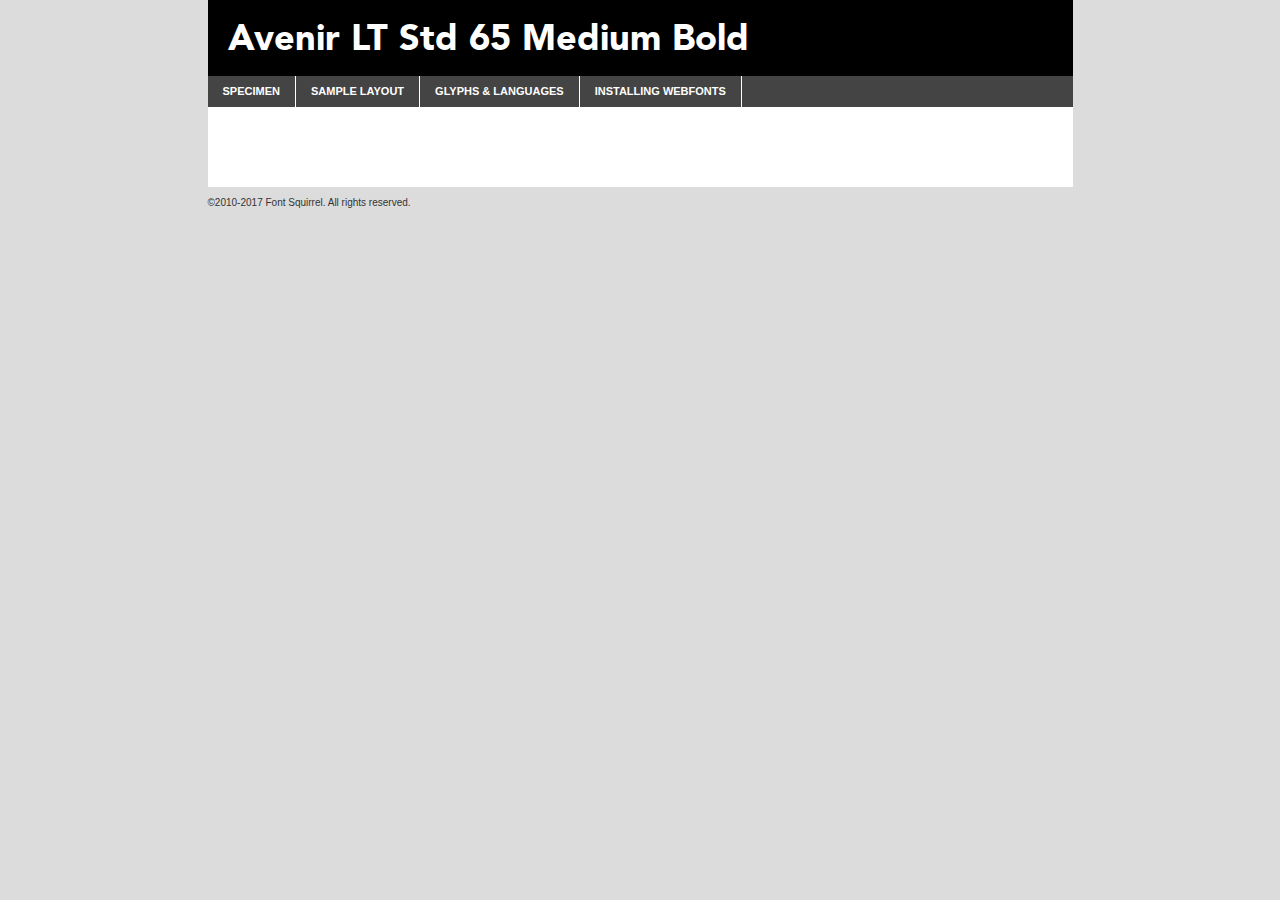
<file: app/static/styles/avenir/avenirltstd-black-demo.html>
<!DOCTYPE html PUBLIC "-//W3C//DTD XHTML 1.0 Transitional//EN"
        "http://www.w3.org/TR/xhtml1/DTD/xhtml1-transitional.dtd">

<html xmlns="http://www.w3.org/1999/xhtml" xml:lang="en" lang="en">
<head>
    <meta http-equiv="Content-Type" content="text/html; charset=utf-8"/>
    <script src="http://ajax.googleapis.com/ajax/libs/jquery/1.7.2/jquery.min.js" type="text/javascript" charset="utf-8"></script>
    <script type="text/javascript">
		(function($) {
			$.fn.easyTabs = function(option) {
				var param = jQuery.extend({ fadeSpeed: 'fast', defaultContent: 1, activeClass: 'active' }, option);
				$(this).each(function() {
					var thisId = '#' + this.id;
					if ( param.defaultContent == '' )
					{
						param.defaultContent = 1;
					}
					if ( typeof param.defaultContent == 'number' )
					{
						var defaultTab = $(thisId + ' .tabs li:eq(' + (param.defaultContent - 1) + ') a').attr('href').substr(1);
					}
					else
					{
						var defaultTab = param.defaultContent;
					}
					$(thisId + ' .tabs li a').each(function() {
						var tabToHide = $(this).attr('href').substr(1);
						$('#' + tabToHide).addClass('easytabs-tab-content');
					});
					hideAll();
					changeContent(defaultTab);

					function hideAll() {$(thisId + ' .easytabs-tab-content').hide();}

					function changeContent(tabId)
					{
						hideAll();
						$(thisId + ' .tabs li').removeClass(param.activeClass);
						$(thisId + ' .tabs li a[href=#' + tabId + ']').closest('li').addClass(param.activeClass);
						if ( param.fadeSpeed != 'none' )
						{
							$(thisId + ' #' + tabId).fadeIn(param.fadeSpeed);
						}
						else
						{
							$(thisId + ' #' + tabId).show();
						}
					}

					$(thisId + ' .tabs li').click(function() {
						var tabId = $(this).find('a').attr('href').substr(1);
						changeContent(tabId);
						return false;
					});
				});
			}
		})(jQuery);
    </script>
    <link rel="stylesheet" href="specimen_files/specimen_stylesheet.css" type="text/css" charset="utf-8"/>
    <link rel="stylesheet" href="stylesheet.css" type="text/css" charset="utf-8"/>

    <style type="text/css">
        		body {
			font-family: 'avenir_lt_std95_black';
        		}

            </style>

    <title>Avenir LT Std 65 Medium Bold Specimen</title>


    <script type="text/javascript" charset="utf-8">
		$(document).ready(function() {
			$('#container').easyTabs({ defaultContent: 1 });
		});
    </script>
</head>

<body>
<div id="container">
    <div id="header">
		Avenir LT Std 65 Medium Bold    </div>
    <ul class="tabs">
        <li><a href="#specimen">Specimen</a></li>
        <li><a href="#layout">Sample Layout</a></li>
		        <li><a href="#glyphs">Glyphs &amp; Languages</a></li>
        <li><a href="#installing">Installing Webfonts</a></li>

    </ul>

    <div id="main_content">


        <div id="specimen">

            <div class="section">
                <div class="grid12 firstcol">
                    <div class="huge">AaBb</div>
                </div>
            </div>

            <div class="section">
                <div class="glyph_range">A&#x200B;B&#x200b;C&#x200b;D&#x200b;E&#x200b;F&#x200b;G&#x200b;H&#x200b;I&#x200b;J&#x200b;K&#x200b;L&#x200b;M&#x200b;N&#x200b;O&#x200b;P&#x200b;Q&#x200b;R&#x200b;S&#x200b;T&#x200b;U&#x200b;V&#x200b;W&#x200b;X&#x200b;Y&#x200b;Z&#x200b;a&#x200b;b&#x200b;c&#x200b;d&#x200b;e&#x200b;f&#x200b;g&#x200b;h&#x200b;i&#x200b;j&#x200b;k&#x200b;l&#x200b;m&#x200b;n&#x200b;o&#x200b;p&#x200b;q&#x200b;r&#x200b;s&#x200b;t&#x200b;u&#x200b;v&#x200b;w&#x200b;x&#x200b;y&#x200b;z&#x200b;1&#x200b;2&#x200b;3&#x200b;4&#x200b;5&#x200b;6&#x200b;7&#x200b;8&#x200b;9&#x200b;0&#x200b;&amp;&#x200b;.&#x200b;,&#x200b;?&#x200b;!&#x200b;&#64;&#x200b;(&#x200b;)&#x200b;#&#x200b;$&#x200b;%&#x200b;*&#x200b;+&#x200b;-&#x200b;=&#x200b;:&#x200b;;</div>
            </div>
            <div class="section">
                <div class="grid12 firstcol">
                    <table class="sample_table">
                        <tr>
                            <td>10</td>
                            <td class="size10">abcdefghijklmnopqrstuvwxyzABCDEFGHIJKLMNOPQRSTUVWXYZ0123456789abcdefghijklmnopqrstuvwxyzABCDEFGHIJKLMNOPQRSTUVWXYZ0123456789abcdefghijklmnopqrstuvwxyzABCDEFGHIJKLMNOPQRSTUVWXYZ</td>
                        </tr>
                        <tr>
                            <td>11</td>
                            <td class="size11">abcdefghijklmnopqrstuvwxyzABCDEFGHIJKLMNOPQRSTUVWXYZ0123456789abcdefghijklmnopqrstuvwxyzABCDEFGHIJKLMNOPQRSTUVWXYZ0123456789abcdefghijklmnopqrstuvwxyzABCDEFGHIJKLMNOPQRSTUVWXYZ</td>
                        </tr>
                        <tr>
                            <td>12</td>
                            <td class="size12">abcdefghijklmnopqrstuvwxyzABCDEFGHIJKLMNOPQRSTUVWXYZ0123456789abcdefghijklmnopqrstuvwxyzABCDEFGHIJKLMNOPQRSTUVWXYZ0123456789abcdefghijklmnopqrstuvwxyzABCDEFGHIJKLMNOPQRSTUVWXYZ</td>
                        </tr>
                        <tr>
                            <td>13</td>
                            <td class="size13">abcdefghijklmnopqrstuvwxyzABCDEFGHIJKLMNOPQRSTUVWXYZ0123456789abcdefghijklmnopqrstuvwxyzABCDEFGHIJKLMNOPQRSTUVWXYZ0123456789abcdefghijklmnopqrstuvwxyzABCDEFGHIJKLMNOPQRSTUVWXYZ</td>
                        </tr>
                        <tr>
                            <td>14</td>
                            <td class="size14">abcdefghijklmnopqrstuvwxyzABCDEFGHIJKLMNOPQRSTUVWXYZ0123456789abcdefghijklmnopqrstuvwxyzABCDEFGHIJKLMNOPQRSTUVWXYZ0123456789abcdefghijklmnopqrstuvwxyzABCDEFGHIJKLMNOPQRSTUVWXYZ</td>
                        </tr>
                        <tr>
                            <td>16</td>
                            <td class="size16">abcdefghijklmnopqrstuvwxyzABCDEFGHIJKLMNOPQRSTUVWXYZ0123456789abcdefghijklmnopqrstuvwxyzABCDEFGHIJKLMNOPQRSTUVWXYZ</td>
                        </tr>
                        <tr>
                            <td>18</td>
                            <td class="size18">abcdefghijklmnopqrstuvwxyzABCDEFGHIJKLMNOPQRSTUVWXYZ0123456789abcdefghijklmnopqrstuvwxyzABCDEFGHIJKLMNOPQRSTUVWXYZ</td>
                        </tr>
                        <tr>
                            <td>20</td>
                            <td class="size20">abcdefghijklmnopqrstuvwxyzABCDEFGHIJKLMNOPQRSTUVWXYZ0123456789abcdefghijklmnopqrstuvwxyzABCDEFGHIJKLMNOPQRSTUVWXYZ</td>
                        </tr>
                        <tr>
                            <td>24</td>
                            <td class="size24">abcdefghijklmnopqrstuvwxyzABCDEFGHIJKLMNOPQRSTUVWXYZ0123456789abcdefghijklmnopqrstuvwxyzABCDEFGHIJKLMNOPQRSTUVWXYZ</td>
                        </tr>
                        <tr>
                            <td>30</td>
                            <td class="size30">abcdefghijklmnopqrstuvwxyzABCDEFGHIJKLMNOPQRSTUVWXYZ0123456789abcdefghijklmnopqrstuvwxyzABCDEFGHIJKLMNOPQRSTUVWXYZ</td>
                        </tr>
                        <tr>
                            <td>36</td>
                            <td class="size36">abcdefghijklmnopqrstuvwxyzABCDEFGHIJKLMNOPQRSTUVWXYZ0123456789abcdefghijklmnopqrstuvwxyzABCDEFGHIJKLMNOPQRSTUVWXYZ</td>
                        </tr>
                        <tr>
                            <td>48</td>
                            <td class="size48">abcdefghijklmnopqrstuvwxyzABCDEFGHIJKLMNOPQRSTUVWXYZ0123456789abcdefghijklmnopqrstuvwxyzABCDEFGHIJKLMNOPQRSTUVWXYZ</td>
                        </tr>
                        <tr>
                            <td>60</td>
                            <td class="size60">abcdefghijklmnopqrstuvwxyzABCDEFGHIJKLMNOPQRSTUVWXYZ0123456789abcdefghijklmnopqrstuvwxyzABCDEFGHIJKLMNOPQRSTUVWXYZ</td>
                        </tr>
                        <tr>
                            <td>72</td>
                            <td class="size72">abcdefghijklmnopqrstuvwxyzABCDEFGHIJKLMNOPQRSTUVWXYZ0123456789abcdefghijklmnopqrstuvwxyzABCDEFGHIJKLMNOPQRSTUVWXYZ</td>
                        </tr>
                        <tr>
                            <td>90</td>
                            <td class="size90">abcdefghijklmnopqrstuvwxyzABCDEFGHIJKLMNOPQRSTUVWXYZ0123456789abcdefghijklmnopqrstuvwxyzABCDEFGHIJKLMNOPQRSTUVWXYZ</td>
                        </tr>
                    </table>

                </div>

            </div>


            <div class="section" id="bodycomparison">


                <div id="xheight">
                    <div class="fontbody">&#x25FC;&#x25FC;&#x25FC;&#x25FC;&#x25FC;&#x25FC;&#x25FC;&#x25FC;&#x25FC;&#x25FC;&#x25FC;&#x25FC;&#x25FC;&#x25FC;&#x25FC;&#x25FC;&#x25FC;&#x25FC;&#x25FC;&#x25FC;&#x25FC;&#x25FC;&#x25FC;&#x25FC;&#x25FC;&#x25FC;&#x25FC;&#x25FC;&#x25FC;&#x25FC;&#x25FC;&#x25FC;&#x25FC;&#x25FC;&#x25FC;&#x25FC;&#x25FC;&#x25FC;&#x25FC;&#x25FC;&#x25FC;&#x25FC;&#x25FC;&#x25FC;&#x25FC;&#x25FC;&#x25FC;&#x25FC;&#x25FC;&#x25FC;&#x25FC;&#x25FC;&#x25FC;&#x25FC;&#x25FC;&#x25FC;&#x25FC;&#x25FC;&#x25FC;&#x25FC;&#x25FC;&#x25FC;&#x25FC;&#x25FC;&#x25FC;&#x25FC;&#x25FC;&#x25FC;&#x25FC;&#x25FC;&#x25FC;&#x25FC;&#x25FC;&#x25FC;&#x25FC;&#x25FC;&#x25FC;&#x25FC;&#x25FC;&#x25FC;&#x25FC;&#x25FC;&#x25FC;&#x25FC;&#x25FC;&#x25FC;&#x25FC;&#x25FC;&#x25FC;&#x25FC;&#x25FC;&#x25FC;&#x25FC;&#x25FC;&#x25FC;&#x25FC;&#x25FC;&#x25FC;&#x25FC;body</div>
                    <div class="arialbody">body</div>
                    <div class="verdanabody">body</div>
                    <div class="georgiabody">body</div>
                </div>
                <div class="fontbody" style="z-index:1">
                    body<span>Avenir LT Std 65 Medium Bold</span>
                </div>
                <div class="arialbody" style="z-index:1">
                    body<span>Arial</span>
                </div>
                <div class="verdanabody" style="z-index:1">
                    body<span>Verdana</span>
                </div>
                <div class="georgiabody" style="z-index:1">
                    body<span>Georgia</span>
                </div>


            </div>


            <div class="section psample psample_row1" id="">

                <div class="grid2 firstcol">
                    <p class="size10"><span>10.</span>Aenean lacinia bibendum nulla sed consectetur. Fusce dapibus, tellus ac cursus commodo, tortor mauris condimentum nibh, ut fermentum massa justo sit amet risus. Nullam id dolor id nibh ultricies vehicula ut id elit. Cum sociis natoque penatibus et magnis dis parturient montes, nascetur ridiculus mus. Nulla vitae elit libero, a pharetra augue.</p>

                </div>
                <div class="grid3">
                    <p class="size11"><span>11.</span>Aenean lacinia bibendum nulla sed consectetur. Fusce dapibus, tellus ac cursus commodo, tortor mauris condimentum nibh, ut fermentum massa justo sit amet risus. Nullam id dolor id nibh ultricies vehicula ut id elit. Cum sociis natoque penatibus et magnis dis parturient montes, nascetur ridiculus mus. Nulla vitae elit libero, a pharetra augue.</p>

                </div>
                <div class="grid3">
                    <p class="size12"><span>12.</span>Aenean lacinia bibendum nulla sed consectetur. Fusce dapibus, tellus ac cursus commodo, tortor mauris condimentum nibh, ut fermentum massa justo sit amet risus. Nullam id dolor id nibh ultricies vehicula ut id elit. Cum sociis natoque penatibus et magnis dis parturient montes, nascetur ridiculus mus. Nulla vitae elit libero, a pharetra augue.</p>

                </div>
                <div class="grid4">
                    <p class="size13"><span>13.</span>Aenean lacinia bibendum nulla sed consectetur. Fusce dapibus, tellus ac cursus commodo, tortor mauris condimentum nibh, ut fermentum massa justo sit amet risus. Nullam id dolor id nibh ultricies vehicula ut id elit. Cum sociis natoque penatibus et magnis dis parturient montes, nascetur ridiculus mus. Nulla vitae elit libero, a pharetra augue.</p>

                </div>
                <div class="white_blend"></div>

            </div>
            <div class="section psample psample_row2" id="">
                <div class="grid3 firstcol">
                    <p class="size14"><span>14.</span>Aenean lacinia bibendum nulla sed consectetur. Fusce dapibus, tellus ac cursus commodo, tortor mauris condimentum nibh, ut fermentum massa justo sit amet risus. Nullam id dolor id nibh ultricies vehicula ut id elit. Cum sociis natoque penatibus et magnis dis parturient montes, nascetur ridiculus mus. Nulla vitae elit libero, a pharetra augue.</p>

                </div>
                <div class="grid4">
                    <p class="size16"><span>16.</span>Aenean lacinia bibendum nulla sed consectetur. Fusce dapibus, tellus ac cursus commodo, tortor mauris condimentum nibh, ut fermentum massa justo sit amet risus. Nullam id dolor id nibh ultricies vehicula ut id elit. Cum sociis natoque penatibus et magnis dis parturient montes, nascetur ridiculus mus. Nulla vitae elit libero, a pharetra augue.</p>

                </div>
                <div class="grid5">
                    <p class="size18"><span>18.</span>Aenean lacinia bibendum nulla sed consectetur. Fusce dapibus, tellus ac cursus commodo, tortor mauris condimentum nibh, ut fermentum massa justo sit amet risus. Nullam id dolor id nibh ultricies vehicula ut id elit. Cum sociis natoque penatibus et magnis dis parturient montes, nascetur ridiculus mus. Nulla vitae elit libero, a pharetra augue.</p>

                </div>

                <div class="white_blend"></div>

            </div>

            <div class="section psample psample_row3" id="">
                <div class="grid5 firstcol">
                    <p class="size20"><span>20.</span>Aenean lacinia bibendum nulla sed consectetur. Fusce dapibus, tellus ac cursus commodo, tortor mauris condimentum nibh, ut fermentum massa justo sit amet risus. Nullam id dolor id nibh ultricies vehicula ut id elit. Cum sociis natoque penatibus et magnis dis parturient montes, nascetur ridiculus mus. Nulla vitae elit libero, a pharetra augue.</p>
                </div>
                <div class="grid7">
                    <p class="size24"><span>24.</span>Aenean lacinia bibendum nulla sed consectetur. Fusce dapibus, tellus ac cursus commodo, tortor mauris condimentum nibh, ut fermentum massa justo sit amet risus. Nullam id dolor id nibh ultricies vehicula ut id elit. Cum sociis natoque penatibus et magnis dis parturient montes, nascetur ridiculus mus. Nulla vitae elit libero, a pharetra augue.</p>
                </div>

                <div class="white_blend"></div>

            </div>

            <div class="section psample psample_row4" id="">
                <div class="grid12 firstcol">
                    <p class="size30"><span>30.</span>Aenean lacinia bibendum nulla sed consectetur. Fusce dapibus, tellus ac cursus commodo, tortor mauris condimentum nibh, ut fermentum massa justo sit amet risus. Nullam id dolor id nibh ultricies vehicula ut id elit. Cum sociis natoque penatibus et magnis dis parturient montes, nascetur ridiculus mus. Nulla vitae elit libero, a pharetra augue.</p>
                </div>
                <div class="white_blend"></div>

            </div>


            <div class="section psample psample_row1 fullreverse">
                <div class="grid2 firstcol">
                    <p class="size10"><span>10.</span>Aenean lacinia bibendum nulla sed consectetur. Fusce dapibus, tellus ac cursus commodo, tortor mauris condimentum nibh, ut fermentum massa justo sit amet risus. Nullam id dolor id nibh ultricies vehicula ut id elit. Cum sociis natoque penatibus et magnis dis parturient montes, nascetur ridiculus mus. Nulla vitae elit libero, a pharetra augue.</p>

                </div>
                <div class="grid3">
                    <p class="size11"><span>11.</span>Aenean lacinia bibendum nulla sed consectetur. Fusce dapibus, tellus ac cursus commodo, tortor mauris condimentum nibh, ut fermentum massa justo sit amet risus. Nullam id dolor id nibh ultricies vehicula ut id elit. Cum sociis natoque penatibus et magnis dis parturient montes, nascetur ridiculus mus. Nulla vitae elit libero, a pharetra augue.</p>

                </div>
                <div class="grid3">
                    <p class="size12"><span>12.</span>Aenean lacinia bibendum nulla sed consectetur. Fusce dapibus, tellus ac cursus commodo, tortor mauris condimentum nibh, ut fermentum massa justo sit amet risus. Nullam id dolor id nibh ultricies vehicula ut id elit. Cum sociis natoque penatibus et magnis dis parturient montes, nascetur ridiculus mus. Nulla vitae elit libero, a pharetra augue.</p>

                </div>
                <div class="grid4">
                    <p class="size13"><span>13.</span>Aenean lacinia bibendum nulla sed consectetur. Fusce dapibus, tellus ac cursus commodo, tortor mauris condimentum nibh, ut fermentum massa justo sit amet risus. Nullam id dolor id nibh ultricies vehicula ut id elit. Cum sociis natoque penatibus et magnis dis parturient montes, nascetur ridiculus mus. Nulla vitae elit libero, a pharetra augue.</p>

                </div>
                <div class="black_blend"></div>

            </div>

            <div class="section psample psample_row2 fullreverse">
                <div class="grid3 firstcol">
                    <p class="size14"><span>14.</span>Aenean lacinia bibendum nulla sed consectetur. Fusce dapibus, tellus ac cursus commodo, tortor mauris condimentum nibh, ut fermentum massa justo sit amet risus. Nullam id dolor id nibh ultricies vehicula ut id elit. Cum sociis natoque penatibus et magnis dis parturient montes, nascetur ridiculus mus. Nulla vitae elit libero, a pharetra augue.</p>

                </div>
                <div class="grid4">
                    <p class="size16"><span>16.</span>Aenean lacinia bibendum nulla sed consectetur. Fusce dapibus, tellus ac cursus commodo, tortor mauris condimentum nibh, ut fermentum massa justo sit amet risus. Nullam id dolor id nibh ultricies vehicula ut id elit. Cum sociis natoque penatibus et magnis dis parturient montes, nascetur ridiculus mus. Nulla vitae elit libero, a pharetra augue.</p>

                </div>
                <div class="grid5">
                    <p class="size18"><span>18.</span>Aenean lacinia bibendum nulla sed consectetur. Fusce dapibus, tellus ac cursus commodo, tortor mauris condimentum nibh, ut fermentum massa justo sit amet risus. Nullam id dolor id nibh ultricies vehicula ut id elit. Cum sociis natoque penatibus et magnis dis parturient montes, nascetur ridiculus mus. Nulla vitae elit libero, a pharetra augue.</p>

                </div>
                <div class="black_blend"></div>

            </div>

            <div class="section psample fullreverse psample_row3" id="">
                <div class="grid5 firstcol">
                    <p class="size20"><span>20.</span>Aenean lacinia bibendum nulla sed consectetur. Fusce dapibus, tellus ac cursus commodo, tortor mauris condimentum nibh, ut fermentum massa justo sit amet risus. Nullam id dolor id nibh ultricies vehicula ut id elit. Cum sociis natoque penatibus et magnis dis parturient montes, nascetur ridiculus mus. Nulla vitae elit libero, a pharetra augue.</p>
                </div>
                <div class="grid7">
                    <p class="size24"><span>24.</span>Aenean lacinia bibendum nulla sed consectetur. Fusce dapibus, tellus ac cursus commodo, tortor mauris condimentum nibh, ut fermentum massa justo sit amet risus. Nullam id dolor id nibh ultricies vehicula ut id elit. Cum sociis natoque penatibus et magnis dis parturient montes, nascetur ridiculus mus. Nulla vitae elit libero, a pharetra augue.</p>
                </div>

                <div class="black_blend"></div>

            </div>

            <div class="section psample fullreverse psample_row4" id="" style="border-bottom: 20px #000 solid;">
                <div class="grid12 firstcol">
                    <p class="size30"><span>30.</span>Aenean lacinia bibendum nulla sed consectetur. Fusce dapibus, tellus ac cursus commodo, tortor mauris condimentum nibh, ut fermentum massa justo sit amet risus. Nullam id dolor id nibh ultricies vehicula ut id elit. Cum sociis natoque penatibus et magnis dis parturient montes, nascetur ridiculus mus. Nulla vitae elit libero, a pharetra augue.</p>
                </div>
                <div class="black_blend"></div>

            </div>


        </div>

        <div id="layout">

            <div class="section">

                <div class="grid12 firstcol">
                    <h1>Lorem Ipsum Dolor</h1>
                    <h2>Etiam porta sem malesuada magna mollis euismod</h2>

                    <p class="byline">By <a href="#link">Aenean Lacinia</a></p>
                </div>
            </div>
            <div class="section">
                <div class="grid8 firstcol">
                    <p class="large">Donec sed odio dui. Morbi leo risus, porta ac consectetur ac, vestibulum at eros. Fusce dapibus, tellus ac cursus commodo, tortor mauris condimentum nibh, ut fermentum massa justo sit amet risus. </p>


                    <h3>Pellentesque ornare sem</h3>

                    <p>Maecenas sed diam eget risus varius blandit sit amet non magna. Maecenas faucibus mollis interdum. Donec ullamcorper nulla non metus auctor fringilla. Nullam id dolor id nibh ultricies vehicula ut id elit. Nullam id dolor id nibh ultricies vehicula ut id elit. </p>

                    <p>Aenean eu leo quam. Pellentesque ornare sem lacinia quam venenatis vestibulum. Lorem ipsum dolor sit amet, consectetur adipiscing elit. Cum sociis natoque penatibus et magnis dis parturient montes, nascetur ridiculus mus. </p>

                    <p>Nulla vitae elit libero, a pharetra augue. Praesent commodo cursus magna, vel scelerisque nisl consectetur et. Aenean lacinia bibendum nulla sed consectetur. </p>

                    <p>Nullam quis risus eget urna mollis ornare vel eu leo. Nullam quis risus eget urna mollis ornare vel eu leo. Maecenas sed diam eget risus varius blandit sit amet non magna. Donec ullamcorper nulla non metus auctor fringilla. </p>

                    <h3>Cras mattis consectetur</h3>

                    <p>Aenean eu leo quam. Pellentesque ornare sem lacinia quam venenatis vestibulum. Aenean lacinia bibendum nulla sed consectetur. Integer posuere erat a ante venenatis dapibus posuere velit aliquet. Cras mattis consectetur purus sit amet fermentum. </p>

                    <p>Nullam id dolor id nibh ultricies vehicula ut id elit. Nullam quis risus eget urna mollis ornare vel eu leo. Cras mattis consectetur purus sit amet fermentum.</p>
                </div>

                <div class="grid4 sidebar">

                    <div class="box reverse">
                        <p class="last">Nullam quis risus eget urna mollis ornare vel eu leo. Donec ullamcorper nulla non metus auctor fringilla. Cras mattis consectetur purus sit amet fermentum. Sed posuere consectetur est at lobortis. Lorem ipsum dolor sit amet, consectetur adipiscing elit. </p>
                    </div>

                    <p class="caption">Maecenas sed diam eget risus varius.</p>

                    <p>Vestibulum id ligula porta felis euismod semper. Integer posuere erat a ante venenatis dapibus posuere velit aliquet. Vestibulum id ligula porta felis euismod semper. Sed posuere consectetur est at lobortis. Maecenas sed diam eget risus varius blandit sit amet non magna. Fusce dapibus, tellus ac cursus commodo, tortor mauris condimentum nibh, ut fermentum massa justo sit amet risus. </p>


                    <p>Duis mollis, est non commodo luctus, nisi erat porttitor ligula, eget lacinia odio sem nec elit. Aenean lacinia bibendum nulla sed consectetur. Vivamus sagittis lacus vel augue laoreet rutrum faucibus dolor auctor. Aenean lacinia bibendum nulla sed consectetur. Nullam quis risus eget urna mollis ornare vel eu leo. </p>

                    <p>Praesent commodo cursus magna, vel scelerisque nisl consectetur et. Donec ullamcorper nulla non metus auctor fringilla. Maecenas faucibus mollis interdum. Fusce dapibus, tellus ac cursus commodo, tortor mauris condimentum nibh, ut fermentum massa justo sit amet risus. </p>

                </div>
            </div>

        </div>


		

        <div id="glyphs">
            <div class="section">
                <div class="grid12 firstcol">

                    <h1>Language Support</h1>
                    <p>The subset of Avenir LT Std 65 Medium Bold in this kit supports the following languages:<br/>

						Albanian, Basque, Breton, Chamorro, Danish, Dutch, English, Faroese, Finnish, French, Frisian, Galician, German, Icelandic, Italian, Malagasy, Norwegian, Portuguese, Spanish, Alsatian, Aragonese, Arapaho, Arrernte, Asturian, Aymara, Bislama, Cebuano, Corsican, Fijian, French_creole, Genoese, Gilbertese, Greenlandic, Haitian_creole, Hiligaynon, Hmong, Hopi, Ibanag, Iloko_ilokano, Indonesian, Interglossa_glosa, Interlingua, Irish_gaelic, Jerriais, Lojban, Lombard, Luxembourgeois, Manx, Mohawk, Norfolk_pitcairnese, Occitan, Oromo, Pangasinan, Papiamento, Piedmontese, Potawatomi, Rhaeto-romance, Romansh, Rotokas, Sami_lule, Samoan, Sardinian, Scots_gaelic, Seychelles_creole, Shona, Sicilian, Somali, Southern_ndebele, Swahili, Swati_swazi, Tagalog_filipino_pilipino, Tetum, Tok_pisin, Uyghur_latinized, Volapuk, Walloon, Warlpiri, Xhosa, Yapese, Zulu, Latinbasic, Ubasic, Demo                    </p>
                    <h1>Glyph Chart</h1>
                    <p>The subset of Avenir LT Std 65 Medium Bold in this kit includes all the glyphs listed below. Unicode entities are included above each glyph to help you insert individual characters into your layout.</p>
                    <div id="glyph_chart">

																				                                <div><p>&amp;#32;</p>&#32;</div>
																				                                <div><p>&amp;#33;</p>&#33;</div>
																				                                <div><p>&amp;#34;</p>&#34;</div>
																				                                <div><p>&amp;#35;</p>&#35;</div>
																				                                <div><p>&amp;#36;</p>&#36;</div>
																				                                <div><p>&amp;#37;</p>&#37;</div>
																				                                <div><p>&amp;#38;</p>&#38;</div>
																				                                <div><p>&amp;#39;</p>&#39;</div>
																				                                <div><p>&amp;#40;</p>&#40;</div>
																				                                <div><p>&amp;#41;</p>&#41;</div>
																				                                <div><p>&amp;#42;</p>&#42;</div>
																				                                <div><p>&amp;#43;</p>&#43;</div>
																				                                <div><p>&amp;#44;</p>&#44;</div>
																				                                <div><p>&amp;#45;</p>&#45;</div>
																				                                <div><p>&amp;#46;</p>&#46;</div>
																				                                <div><p>&amp;#47;</p>&#47;</div>
																				                                <div><p>&amp;#48;</p>&#48;</div>
																				                                <div><p>&amp;#49;</p>&#49;</div>
																				                                <div><p>&amp;#50;</p>&#50;</div>
																				                                <div><p>&amp;#51;</p>&#51;</div>
																				                                <div><p>&amp;#52;</p>&#52;</div>
																				                                <div><p>&amp;#53;</p>&#53;</div>
																				                                <div><p>&amp;#54;</p>&#54;</div>
																				                                <div><p>&amp;#55;</p>&#55;</div>
																				                                <div><p>&amp;#56;</p>&#56;</div>
																				                                <div><p>&amp;#57;</p>&#57;</div>
																				                                <div><p>&amp;#58;</p>&#58;</div>
																				                                <div><p>&amp;#59;</p>&#59;</div>
																				                                <div><p>&amp;#60;</p>&#60;</div>
																				                                <div><p>&amp;#61;</p>&#61;</div>
																				                                <div><p>&amp;#62;</p>&#62;</div>
																				                                <div><p>&amp;#63;</p>&#63;</div>
																				                                <div><p>&amp;#64;</p>&#64;</div>
																				                                <div><p>&amp;#65;</p>&#65;</div>
																				                                <div><p>&amp;#66;</p>&#66;</div>
																				                                <div><p>&amp;#67;</p>&#67;</div>
																				                                <div><p>&amp;#68;</p>&#68;</div>
																				                                <div><p>&amp;#69;</p>&#69;</div>
																				                                <div><p>&amp;#70;</p>&#70;</div>
																				                                <div><p>&amp;#71;</p>&#71;</div>
																				                                <div><p>&amp;#72;</p>&#72;</div>
																				                                <div><p>&amp;#73;</p>&#73;</div>
																				                                <div><p>&amp;#74;</p>&#74;</div>
																				                                <div><p>&amp;#75;</p>&#75;</div>
																				                                <div><p>&amp;#76;</p>&#76;</div>
																				                                <div><p>&amp;#77;</p>&#77;</div>
																				                                <div><p>&amp;#78;</p>&#78;</div>
																				                                <div><p>&amp;#79;</p>&#79;</div>
																				                                <div><p>&amp;#80;</p>&#80;</div>
																				                                <div><p>&amp;#81;</p>&#81;</div>
																				                                <div><p>&amp;#82;</p>&#82;</div>
																				                                <div><p>&amp;#83;</p>&#83;</div>
																				                                <div><p>&amp;#84;</p>&#84;</div>
																				                                <div><p>&amp;#85;</p>&#85;</div>
																				                                <div><p>&amp;#86;</p>&#86;</div>
																				                                <div><p>&amp;#87;</p>&#87;</div>
																				                                <div><p>&amp;#88;</p>&#88;</div>
																				                                <div><p>&amp;#89;</p>&#89;</div>
																				                                <div><p>&amp;#90;</p>&#90;</div>
																				                                <div><p>&amp;#91;</p>&#91;</div>
																				                                <div><p>&amp;#92;</p>&#92;</div>
																				                                <div><p>&amp;#93;</p>&#93;</div>
																				                                <div><p>&amp;#94;</p>&#94;</div>
																				                                <div><p>&amp;#95;</p>&#95;</div>
																				                                <div><p>&amp;#96;</p>&#96;</div>
																				                                <div><p>&amp;#97;</p>&#97;</div>
																				                                <div><p>&amp;#98;</p>&#98;</div>
																				                                <div><p>&amp;#99;</p>&#99;</div>
																				                                <div><p>&amp;#100;</p>&#100;</div>
																				                                <div><p>&amp;#101;</p>&#101;</div>
																				                                <div><p>&amp;#102;</p>&#102;</div>
																				                                <div><p>&amp;#103;</p>&#103;</div>
																				                                <div><p>&amp;#104;</p>&#104;</div>
																				                                <div><p>&amp;#105;</p>&#105;</div>
																				                                <div><p>&amp;#106;</p>&#106;</div>
																				                                <div><p>&amp;#107;</p>&#107;</div>
																				                                <div><p>&amp;#108;</p>&#108;</div>
																				                                <div><p>&amp;#109;</p>&#109;</div>
																				                                <div><p>&amp;#110;</p>&#110;</div>
																				                                <div><p>&amp;#111;</p>&#111;</div>
																				                                <div><p>&amp;#112;</p>&#112;</div>
																				                                <div><p>&amp;#113;</p>&#113;</div>
																				                                <div><p>&amp;#114;</p>&#114;</div>
																				                                <div><p>&amp;#115;</p>&#115;</div>
																				                                <div><p>&amp;#116;</p>&#116;</div>
																				                                <div><p>&amp;#117;</p>&#117;</div>
																				                                <div><p>&amp;#118;</p>&#118;</div>
																				                                <div><p>&amp;#119;</p>&#119;</div>
																				                                <div><p>&amp;#120;</p>&#120;</div>
																				                                <div><p>&amp;#121;</p>&#121;</div>
																				                                <div><p>&amp;#122;</p>&#122;</div>
																				                                <div><p>&amp;#123;</p>&#123;</div>
																				                                <div><p>&amp;#124;</p>&#124;</div>
																				                                <div><p>&amp;#125;</p>&#125;</div>
																				                                <div><p>&amp;#126;</p>&#126;</div>
																				                                <div><p>&amp;#160;</p>&#160;</div>
																				                                <div><p>&amp;#161;</p>&#161;</div>
																				                                <div><p>&amp;#162;</p>&#162;</div>
																				                                <div><p>&amp;#163;</p>&#163;</div>
																				                                <div><p>&amp;#164;</p>&#164;</div>
																				                                <div><p>&amp;#165;</p>&#165;</div>
																				                                <div><p>&amp;#166;</p>&#166;</div>
																				                                <div><p>&amp;#167;</p>&#167;</div>
																				                                <div><p>&amp;#168;</p>&#168;</div>
																				                                <div><p>&amp;#169;</p>&#169;</div>
																				                                <div><p>&amp;#170;</p>&#170;</div>
																				                                <div><p>&amp;#171;</p>&#171;</div>
																				                                <div><p>&amp;#172;</p>&#172;</div>
																				                                <div><p>&amp;#173;</p>&#173;</div>
																				                                <div><p>&amp;#174;</p>&#174;</div>
																				                                <div><p>&amp;#175;</p>&#175;</div>
																				                                <div><p>&amp;#176;</p>&#176;</div>
																				                                <div><p>&amp;#177;</p>&#177;</div>
																				                                <div><p>&amp;#178;</p>&#178;</div>
																				                                <div><p>&amp;#179;</p>&#179;</div>
																				                                <div><p>&amp;#180;</p>&#180;</div>
																				                                <div><p>&amp;#181;</p>&#181;</div>
																				                                <div><p>&amp;#182;</p>&#182;</div>
																				                                <div><p>&amp;#183;</p>&#183;</div>
																				                                <div><p>&amp;#184;</p>&#184;</div>
																				                                <div><p>&amp;#185;</p>&#185;</div>
																				                                <div><p>&amp;#186;</p>&#186;</div>
																				                                <div><p>&amp;#187;</p>&#187;</div>
																				                                <div><p>&amp;#188;</p>&#188;</div>
																				                                <div><p>&amp;#189;</p>&#189;</div>
																				                                <div><p>&amp;#190;</p>&#190;</div>
																				                                <div><p>&amp;#191;</p>&#191;</div>
																				                                <div><p>&amp;#192;</p>&#192;</div>
																				                                <div><p>&amp;#193;</p>&#193;</div>
																				                                <div><p>&amp;#194;</p>&#194;</div>
																				                                <div><p>&amp;#195;</p>&#195;</div>
																				                                <div><p>&amp;#196;</p>&#196;</div>
																				                                <div><p>&amp;#197;</p>&#197;</div>
																				                                <div><p>&amp;#198;</p>&#198;</div>
																				                                <div><p>&amp;#199;</p>&#199;</div>
																				                                <div><p>&amp;#200;</p>&#200;</div>
																				                                <div><p>&amp;#201;</p>&#201;</div>
																				                                <div><p>&amp;#202;</p>&#202;</div>
																				                                <div><p>&amp;#203;</p>&#203;</div>
																				                                <div><p>&amp;#204;</p>&#204;</div>
																				                                <div><p>&amp;#205;</p>&#205;</div>
																				                                <div><p>&amp;#206;</p>&#206;</div>
																				                                <div><p>&amp;#207;</p>&#207;</div>
																				                                <div><p>&amp;#208;</p>&#208;</div>
																				                                <div><p>&amp;#209;</p>&#209;</div>
																				                                <div><p>&amp;#210;</p>&#210;</div>
																				                                <div><p>&amp;#211;</p>&#211;</div>
																				                                <div><p>&amp;#212;</p>&#212;</div>
																				                                <div><p>&amp;#213;</p>&#213;</div>
																				                                <div><p>&amp;#214;</p>&#214;</div>
																				                                <div><p>&amp;#215;</p>&#215;</div>
																				                                <div><p>&amp;#216;</p>&#216;</div>
																				                                <div><p>&amp;#217;</p>&#217;</div>
																				                                <div><p>&amp;#218;</p>&#218;</div>
																				                                <div><p>&amp;#219;</p>&#219;</div>
																				                                <div><p>&amp;#220;</p>&#220;</div>
																				                                <div><p>&amp;#221;</p>&#221;</div>
																				                                <div><p>&amp;#222;</p>&#222;</div>
																				                                <div><p>&amp;#223;</p>&#223;</div>
																				                                <div><p>&amp;#224;</p>&#224;</div>
																				                                <div><p>&amp;#225;</p>&#225;</div>
																				                                <div><p>&amp;#226;</p>&#226;</div>
																				                                <div><p>&amp;#227;</p>&#227;</div>
																				                                <div><p>&amp;#228;</p>&#228;</div>
																				                                <div><p>&amp;#229;</p>&#229;</div>
																				                                <div><p>&amp;#230;</p>&#230;</div>
																				                                <div><p>&amp;#231;</p>&#231;</div>
																				                                <div><p>&amp;#232;</p>&#232;</div>
																				                                <div><p>&amp;#233;</p>&#233;</div>
																				                                <div><p>&amp;#234;</p>&#234;</div>
																				                                <div><p>&amp;#235;</p>&#235;</div>
																				                                <div><p>&amp;#236;</p>&#236;</div>
																				                                <div><p>&amp;#237;</p>&#237;</div>
																				                                <div><p>&amp;#238;</p>&#238;</div>
																				                                <div><p>&amp;#239;</p>&#239;</div>
																				                                <div><p>&amp;#240;</p>&#240;</div>
																				                                <div><p>&amp;#241;</p>&#241;</div>
																				                                <div><p>&amp;#242;</p>&#242;</div>
																				                                <div><p>&amp;#243;</p>&#243;</div>
																				                                <div><p>&amp;#244;</p>&#244;</div>
																				                                <div><p>&amp;#245;</p>&#245;</div>
																				                                <div><p>&amp;#246;</p>&#246;</div>
																				                                <div><p>&amp;#247;</p>&#247;</div>
																				                                <div><p>&amp;#248;</p>&#248;</div>
																				                                <div><p>&amp;#249;</p>&#249;</div>
																				                                <div><p>&amp;#250;</p>&#250;</div>
																				                                <div><p>&amp;#251;</p>&#251;</div>
																				                                <div><p>&amp;#252;</p>&#252;</div>
																				                                <div><p>&amp;#253;</p>&#253;</div>
																				                                <div><p>&amp;#254;</p>&#254;</div>
																				                                <div><p>&amp;#255;</p>&#255;</div>
																				                                <div><p>&amp;#338;</p>&#338;</div>
																				                                <div><p>&amp;#339;</p>&#339;</div>
																				                                <div><p>&amp;#376;</p>&#376;</div>
																				                                <div><p>&amp;#710;</p>&#710;</div>
																				                                <div><p>&amp;#732;</p>&#732;</div>
																				                                <div><p>&amp;#8192;</p>&#8192;</div>
																				                                <div><p>&amp;#8193;</p>&#8193;</div>
																				                                <div><p>&amp;#8194;</p>&#8194;</div>
																				                                <div><p>&amp;#8195;</p>&#8195;</div>
																				                                <div><p>&amp;#8196;</p>&#8196;</div>
																				                                <div><p>&amp;#8197;</p>&#8197;</div>
																				                                <div><p>&amp;#8198;</p>&#8198;</div>
																				                                <div><p>&amp;#8199;</p>&#8199;</div>
																				                                <div><p>&amp;#8200;</p>&#8200;</div>
																				                                <div><p>&amp;#8201;</p>&#8201;</div>
																				                                <div><p>&amp;#8202;</p>&#8202;</div>
																				                                <div><p>&amp;#8208;</p>&#8208;</div>
																				                                <div><p>&amp;#8209;</p>&#8209;</div>
																				                                <div><p>&amp;#8210;</p>&#8210;</div>
																				                                <div><p>&amp;#8211;</p>&#8211;</div>
																				                                <div><p>&amp;#8212;</p>&#8212;</div>
																				                                <div><p>&amp;#8216;</p>&#8216;</div>
																				                                <div><p>&amp;#8217;</p>&#8217;</div>
																				                                <div><p>&amp;#8218;</p>&#8218;</div>
																				                                <div><p>&amp;#8220;</p>&#8220;</div>
																				                                <div><p>&amp;#8221;</p>&#8221;</div>
																				                                <div><p>&amp;#8222;</p>&#8222;</div>
																				                                <div><p>&amp;#8226;</p>&#8226;</div>
																				                                <div><p>&amp;#8230;</p>&#8230;</div>
																				                                <div><p>&amp;#8239;</p>&#8239;</div>
																				                                <div><p>&amp;#8249;</p>&#8249;</div>
																				                                <div><p>&amp;#8250;</p>&#8250;</div>
																				                                <div><p>&amp;#8287;</p>&#8287;</div>
																				                                <div><p>&amp;#8364;</p>&#8364;</div>
																				                                <div><p>&amp;#8482;</p>&#8482;</div>
																				                                <div><p>&amp;#9724;</p>&#9724;</div>
																				                                <div><p>&amp;#64257;</p>&#64257;</div>
																				                                <div><p>&amp;#64258;</p>&#64258;</div>
																																																										                    </div>
                </div>


            </div>
        </div>


        <div id="specs">

        </div>

        <div id="installing">
            <div class="section">
                <div class="grid7 firstcol">
                    <h1>Installing Webfonts</h1>

                    <p>Webfonts are supported by all major browser platforms but not all in the same way. There are currently four different font formats that must be included in order to target all browsers. This includes TTF, WOFF, EOT and SVG.</p>

                    <h2>1. Upload your webfonts</h2>
                    <p>You must upload your webfont kit to your website. They should be in or near the same directory as your CSS files.</p>

                    <h2>2. Include the webfont stylesheet</h2>
                    <p>A special CSS @font-face declaration helps the various browsers select the appropriate font it needs without causing you a bunch of headaches. Learn more about this syntax by reading the <a href="https://www.fontspring.com/blog/further-hardening-of-the-bulletproof-syntax">Fontspring blog post</a> about it. The code for it is as follows:</p>


                    <code>
                        @font-face{
                        font-family: 'MyWebFont';
                        src: url('WebFont.eot');
                        src: url('WebFont.eot?#iefix') format('embedded-opentype'),
                        url('WebFont.woff') format('woff'),
                        url('WebFont.ttf') format('truetype'),
                        url('WebFont.svg#webfont') format('svg');
                        }
                    </code>

                    <p>We've already gone ahead and generated the code for you. All you have to do is link to the stylesheet in your HTML, like this:</p>
                    <code>&lt;link rel=&quot;stylesheet&quot; href=&quot;stylesheet.css&quot; type=&quot;text/css&quot; charset=&quot;utf-8&quot; /&gt;</code>

                    <h2>3. Modify your own stylesheet</h2>
                    <p>To take advantage of your new fonts, you must tell your stylesheet to use them. Look at the original @font-face declaration above and find the property called "font-family." The name linked there will be what you use to reference the font. Prepend that webfont name to the font stack in the "font-family" property, inside the selector you want to change. For example:</p>
                    <code>p { font-family: 'WebFont', Arial, sans-serif; }</code>

                    <h2>4. Test</h2>
                    <p>Getting webfonts to work cross-browser <em>can</em> be tricky. Use the information in the sidebar to help you if you find that fonts aren't loading in a particular browser.</p>
                </div>

                <div class="grid5 sidebar">
                    <div class="box">
                        <h2>Troubleshooting<br/>Font-Face Problems</h2>
                        <p>Having trouble getting your webfonts to load in your new website? Here are some tips to sort out what might be the problem.</p>

                        <h3>Fonts not showing in any browser</h3>

                        <p>This sounds like you need to work on the plumbing. You either did not upload the fonts to the correct directory, or you did not link the fonts properly in the CSS. If you've confirmed that all this is correct and you still have a problem, take a look at your .htaccess file and see if requests are getting intercepted.</p>

                        <h3>Fonts not loading in iPhone or iPad</h3>

                        <p>The most common problem here is that you are serving the fonts from an IIS server. IIS refuses to serve files that have unknown MIME types. If that is the case, you must set the MIME type for SVG to "image/svg+xml" in the server settings. Follow these instructions from Microsoft if you need help.</p>

                        <h3>Fonts not loading in Firefox</h3>

                        <p>The primary reason for this failure? You are still using a version Firefox older than 3.5. So upgrade already! If that isn't it, then you are very likely serving fonts from a different domain. Firefox requires that all font assets be served from the same domain. Lastly it is possible that you need to add WOFF to your list of MIME types (if you are serving via IIS.)</p>

                        <h3>Fonts not loading in IE</h3>

                        <p>Are you looking at Internet Explorer on an actual Windows machine or are you cheating by using a service like Adobe BrowserLab? Many of these screenshot services do not render @font-face for IE. Best to test it on a real machine.</p>

                        <h3>Fonts not loading in IE9</h3>

                        <p>IE9, like Firefox, requires that fonts be served from the same domain as the website. Make sure that is the case.</p>
                    </div>
                </div>
            </div>

        </div>

    </div>
    <div id="footer">
        <p>&copy;2010-2017 Font Squirrel. All rights reserved.</p>
    </div>
</div>
</body>
</html>
</file>
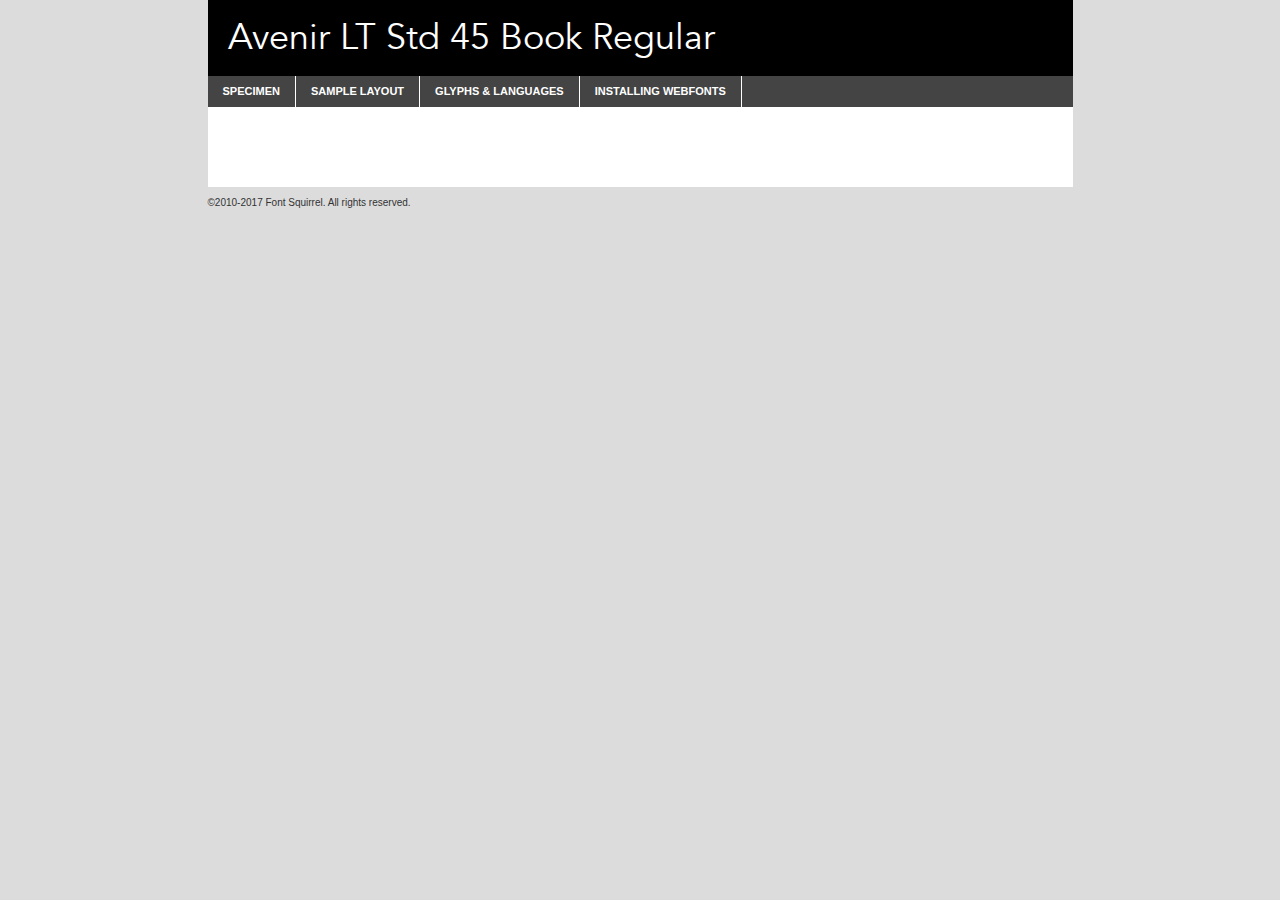
<file: app/static/styles/avenir/avenirltstd-book-demo.html>
<!DOCTYPE html PUBLIC "-//W3C//DTD XHTML 1.0 Transitional//EN"
        "http://www.w3.org/TR/xhtml1/DTD/xhtml1-transitional.dtd">

<html xmlns="http://www.w3.org/1999/xhtml" xml:lang="en" lang="en">
<head>
    <meta http-equiv="Content-Type" content="text/html; charset=utf-8"/>
    <script src="http://ajax.googleapis.com/ajax/libs/jquery/1.7.2/jquery.min.js" type="text/javascript" charset="utf-8"></script>
    <script type="text/javascript">
		(function($) {
			$.fn.easyTabs = function(option) {
				var param = jQuery.extend({ fadeSpeed: 'fast', defaultContent: 1, activeClass: 'active' }, option);
				$(this).each(function() {
					var thisId = '#' + this.id;
					if ( param.defaultContent == '' )
					{
						param.defaultContent = 1;
					}
					if ( typeof param.defaultContent == 'number' )
					{
						var defaultTab = $(thisId + ' .tabs li:eq(' + (param.defaultContent - 1) + ') a').attr('href').substr(1);
					}
					else
					{
						var defaultTab = param.defaultContent;
					}
					$(thisId + ' .tabs li a').each(function() {
						var tabToHide = $(this).attr('href').substr(1);
						$('#' + tabToHide).addClass('easytabs-tab-content');
					});
					hideAll();
					changeContent(defaultTab);

					function hideAll() {$(thisId + ' .easytabs-tab-content').hide();}

					function changeContent(tabId)
					{
						hideAll();
						$(thisId + ' .tabs li').removeClass(param.activeClass);
						$(thisId + ' .tabs li a[href=#' + tabId + ']').closest('li').addClass(param.activeClass);
						if ( param.fadeSpeed != 'none' )
						{
							$(thisId + ' #' + tabId).fadeIn(param.fadeSpeed);
						}
						else
						{
							$(thisId + ' #' + tabId).show();
						}
					}

					$(thisId + ' .tabs li').click(function() {
						var tabId = $(this).find('a').attr('href').substr(1);
						changeContent(tabId);
						return false;
					});
				});
			}
		})(jQuery);
    </script>
    <link rel="stylesheet" href="specimen_files/specimen_stylesheet.css" type="text/css" charset="utf-8"/>
    <link rel="stylesheet" href="stylesheet.css" type="text/css" charset="utf-8"/>

    <style type="text/css">
        		body {
			font-family: 'avenir_lt_std45_book';
        		}

            </style>

    <title>Avenir LT Std 45 Book Regular Specimen</title>


    <script type="text/javascript" charset="utf-8">
		$(document).ready(function() {
			$('#container').easyTabs({ defaultContent: 1 });
		});
    </script>
</head>

<body>
<div id="container">
    <div id="header">
		Avenir LT Std 45 Book Regular    </div>
    <ul class="tabs">
        <li><a href="#specimen">Specimen</a></li>
        <li><a href="#layout">Sample Layout</a></li>
		        <li><a href="#glyphs">Glyphs &amp; Languages</a></li>
        <li><a href="#installing">Installing Webfonts</a></li>

    </ul>

    <div id="main_content">


        <div id="specimen">

            <div class="section">
                <div class="grid12 firstcol">
                    <div class="huge">AaBb</div>
                </div>
            </div>

            <div class="section">
                <div class="glyph_range">A&#x200B;B&#x200b;C&#x200b;D&#x200b;E&#x200b;F&#x200b;G&#x200b;H&#x200b;I&#x200b;J&#x200b;K&#x200b;L&#x200b;M&#x200b;N&#x200b;O&#x200b;P&#x200b;Q&#x200b;R&#x200b;S&#x200b;T&#x200b;U&#x200b;V&#x200b;W&#x200b;X&#x200b;Y&#x200b;Z&#x200b;a&#x200b;b&#x200b;c&#x200b;d&#x200b;e&#x200b;f&#x200b;g&#x200b;h&#x200b;i&#x200b;j&#x200b;k&#x200b;l&#x200b;m&#x200b;n&#x200b;o&#x200b;p&#x200b;q&#x200b;r&#x200b;s&#x200b;t&#x200b;u&#x200b;v&#x200b;w&#x200b;x&#x200b;y&#x200b;z&#x200b;1&#x200b;2&#x200b;3&#x200b;4&#x200b;5&#x200b;6&#x200b;7&#x200b;8&#x200b;9&#x200b;0&#x200b;&amp;&#x200b;.&#x200b;,&#x200b;?&#x200b;!&#x200b;&#64;&#x200b;(&#x200b;)&#x200b;#&#x200b;$&#x200b;%&#x200b;*&#x200b;+&#x200b;-&#x200b;=&#x200b;:&#x200b;;</div>
            </div>
            <div class="section">
                <div class="grid12 firstcol">
                    <table class="sample_table">
                        <tr>
                            <td>10</td>
                            <td class="size10">abcdefghijklmnopqrstuvwxyzABCDEFGHIJKLMNOPQRSTUVWXYZ0123456789abcdefghijklmnopqrstuvwxyzABCDEFGHIJKLMNOPQRSTUVWXYZ0123456789abcdefghijklmnopqrstuvwxyzABCDEFGHIJKLMNOPQRSTUVWXYZ</td>
                        </tr>
                        <tr>
                            <td>11</td>
                            <td class="size11">abcdefghijklmnopqrstuvwxyzABCDEFGHIJKLMNOPQRSTUVWXYZ0123456789abcdefghijklmnopqrstuvwxyzABCDEFGHIJKLMNOPQRSTUVWXYZ0123456789abcdefghijklmnopqrstuvwxyzABCDEFGHIJKLMNOPQRSTUVWXYZ</td>
                        </tr>
                        <tr>
                            <td>12</td>
                            <td class="size12">abcdefghijklmnopqrstuvwxyzABCDEFGHIJKLMNOPQRSTUVWXYZ0123456789abcdefghijklmnopqrstuvwxyzABCDEFGHIJKLMNOPQRSTUVWXYZ0123456789abcdefghijklmnopqrstuvwxyzABCDEFGHIJKLMNOPQRSTUVWXYZ</td>
                        </tr>
                        <tr>
                            <td>13</td>
                            <td class="size13">abcdefghijklmnopqrstuvwxyzABCDEFGHIJKLMNOPQRSTUVWXYZ0123456789abcdefghijklmnopqrstuvwxyzABCDEFGHIJKLMNOPQRSTUVWXYZ0123456789abcdefghijklmnopqrstuvwxyzABCDEFGHIJKLMNOPQRSTUVWXYZ</td>
                        </tr>
                        <tr>
                            <td>14</td>
                            <td class="size14">abcdefghijklmnopqrstuvwxyzABCDEFGHIJKLMNOPQRSTUVWXYZ0123456789abcdefghijklmnopqrstuvwxyzABCDEFGHIJKLMNOPQRSTUVWXYZ0123456789abcdefghijklmnopqrstuvwxyzABCDEFGHIJKLMNOPQRSTUVWXYZ</td>
                        </tr>
                        <tr>
                            <td>16</td>
                            <td class="size16">abcdefghijklmnopqrstuvwxyzABCDEFGHIJKLMNOPQRSTUVWXYZ0123456789abcdefghijklmnopqrstuvwxyzABCDEFGHIJKLMNOPQRSTUVWXYZ</td>
                        </tr>
                        <tr>
                            <td>18</td>
                            <td class="size18">abcdefghijklmnopqrstuvwxyzABCDEFGHIJKLMNOPQRSTUVWXYZ0123456789abcdefghijklmnopqrstuvwxyzABCDEFGHIJKLMNOPQRSTUVWXYZ</td>
                        </tr>
                        <tr>
                            <td>20</td>
                            <td class="size20">abcdefghijklmnopqrstuvwxyzABCDEFGHIJKLMNOPQRSTUVWXYZ0123456789abcdefghijklmnopqrstuvwxyzABCDEFGHIJKLMNOPQRSTUVWXYZ</td>
                        </tr>
                        <tr>
                            <td>24</td>
                            <td class="size24">abcdefghijklmnopqrstuvwxyzABCDEFGHIJKLMNOPQRSTUVWXYZ0123456789abcdefghijklmnopqrstuvwxyzABCDEFGHIJKLMNOPQRSTUVWXYZ</td>
                        </tr>
                        <tr>
                            <td>30</td>
                            <td class="size30">abcdefghijklmnopqrstuvwxyzABCDEFGHIJKLMNOPQRSTUVWXYZ0123456789abcdefghijklmnopqrstuvwxyzABCDEFGHIJKLMNOPQRSTUVWXYZ</td>
                        </tr>
                        <tr>
                            <td>36</td>
                            <td class="size36">abcdefghijklmnopqrstuvwxyzABCDEFGHIJKLMNOPQRSTUVWXYZ0123456789abcdefghijklmnopqrstuvwxyzABCDEFGHIJKLMNOPQRSTUVWXYZ</td>
                        </tr>
                        <tr>
                            <td>48</td>
                            <td class="size48">abcdefghijklmnopqrstuvwxyzABCDEFGHIJKLMNOPQRSTUVWXYZ0123456789abcdefghijklmnopqrstuvwxyzABCDEFGHIJKLMNOPQRSTUVWXYZ</td>
                        </tr>
                        <tr>
                            <td>60</td>
                            <td class="size60">abcdefghijklmnopqrstuvwxyzABCDEFGHIJKLMNOPQRSTUVWXYZ0123456789abcdefghijklmnopqrstuvwxyzABCDEFGHIJKLMNOPQRSTUVWXYZ</td>
                        </tr>
                        <tr>
                            <td>72</td>
                            <td class="size72">abcdefghijklmnopqrstuvwxyzABCDEFGHIJKLMNOPQRSTUVWXYZ0123456789abcdefghijklmnopqrstuvwxyzABCDEFGHIJKLMNOPQRSTUVWXYZ</td>
                        </tr>
                        <tr>
                            <td>90</td>
                            <td class="size90">abcdefghijklmnopqrstuvwxyzABCDEFGHIJKLMNOPQRSTUVWXYZ0123456789abcdefghijklmnopqrstuvwxyzABCDEFGHIJKLMNOPQRSTUVWXYZ</td>
                        </tr>
                    </table>

                </div>

            </div>


            <div class="section" id="bodycomparison">


                <div id="xheight">
                    <div class="fontbody">&#x25FC;&#x25FC;&#x25FC;&#x25FC;&#x25FC;&#x25FC;&#x25FC;&#x25FC;&#x25FC;&#x25FC;&#x25FC;&#x25FC;&#x25FC;&#x25FC;&#x25FC;&#x25FC;&#x25FC;&#x25FC;&#x25FC;&#x25FC;&#x25FC;&#x25FC;&#x25FC;&#x25FC;&#x25FC;&#x25FC;&#x25FC;&#x25FC;&#x25FC;&#x25FC;&#x25FC;&#x25FC;&#x25FC;&#x25FC;&#x25FC;&#x25FC;&#x25FC;&#x25FC;&#x25FC;&#x25FC;&#x25FC;&#x25FC;&#x25FC;&#x25FC;&#x25FC;&#x25FC;&#x25FC;&#x25FC;&#x25FC;&#x25FC;&#x25FC;&#x25FC;&#x25FC;&#x25FC;&#x25FC;&#x25FC;&#x25FC;&#x25FC;&#x25FC;&#x25FC;&#x25FC;&#x25FC;&#x25FC;&#x25FC;&#x25FC;&#x25FC;&#x25FC;&#x25FC;&#x25FC;&#x25FC;&#x25FC;&#x25FC;&#x25FC;&#x25FC;&#x25FC;&#x25FC;&#x25FC;&#x25FC;&#x25FC;&#x25FC;&#x25FC;&#x25FC;&#x25FC;&#x25FC;&#x25FC;&#x25FC;&#x25FC;&#x25FC;&#x25FC;&#x25FC;&#x25FC;&#x25FC;&#x25FC;&#x25FC;&#x25FC;&#x25FC;&#x25FC;&#x25FC;&#x25FC;body</div>
                    <div class="arialbody">body</div>
                    <div class="verdanabody">body</div>
                    <div class="georgiabody">body</div>
                </div>
                <div class="fontbody" style="z-index:1">
                    body<span>Avenir LT Std 45 Book Regular</span>
                </div>
                <div class="arialbody" style="z-index:1">
                    body<span>Arial</span>
                </div>
                <div class="verdanabody" style="z-index:1">
                    body<span>Verdana</span>
                </div>
                <div class="georgiabody" style="z-index:1">
                    body<span>Georgia</span>
                </div>


            </div>


            <div class="section psample psample_row1" id="">

                <div class="grid2 firstcol">
                    <p class="size10"><span>10.</span>Aenean lacinia bibendum nulla sed consectetur. Fusce dapibus, tellus ac cursus commodo, tortor mauris condimentum nibh, ut fermentum massa justo sit amet risus. Nullam id dolor id nibh ultricies vehicula ut id elit. Cum sociis natoque penatibus et magnis dis parturient montes, nascetur ridiculus mus. Nulla vitae elit libero, a pharetra augue.</p>

                </div>
                <div class="grid3">
                    <p class="size11"><span>11.</span>Aenean lacinia bibendum nulla sed consectetur. Fusce dapibus, tellus ac cursus commodo, tortor mauris condimentum nibh, ut fermentum massa justo sit amet risus. Nullam id dolor id nibh ultricies vehicula ut id elit. Cum sociis natoque penatibus et magnis dis parturient montes, nascetur ridiculus mus. Nulla vitae elit libero, a pharetra augue.</p>

                </div>
                <div class="grid3">
                    <p class="size12"><span>12.</span>Aenean lacinia bibendum nulla sed consectetur. Fusce dapibus, tellus ac cursus commodo, tortor mauris condimentum nibh, ut fermentum massa justo sit amet risus. Nullam id dolor id nibh ultricies vehicula ut id elit. Cum sociis natoque penatibus et magnis dis parturient montes, nascetur ridiculus mus. Nulla vitae elit libero, a pharetra augue.</p>

                </div>
                <div class="grid4">
                    <p class="size13"><span>13.</span>Aenean lacinia bibendum nulla sed consectetur. Fusce dapibus, tellus ac cursus commodo, tortor mauris condimentum nibh, ut fermentum massa justo sit amet risus. Nullam id dolor id nibh ultricies vehicula ut id elit. Cum sociis natoque penatibus et magnis dis parturient montes, nascetur ridiculus mus. Nulla vitae elit libero, a pharetra augue.</p>

                </div>
                <div class="white_blend"></div>

            </div>
            <div class="section psample psample_row2" id="">
                <div class="grid3 firstcol">
                    <p class="size14"><span>14.</span>Aenean lacinia bibendum nulla sed consectetur. Fusce dapibus, tellus ac cursus commodo, tortor mauris condimentum nibh, ut fermentum massa justo sit amet risus. Nullam id dolor id nibh ultricies vehicula ut id elit. Cum sociis natoque penatibus et magnis dis parturient montes, nascetur ridiculus mus. Nulla vitae elit libero, a pharetra augue.</p>

                </div>
                <div class="grid4">
                    <p class="size16"><span>16.</span>Aenean lacinia bibendum nulla sed consectetur. Fusce dapibus, tellus ac cursus commodo, tortor mauris condimentum nibh, ut fermentum massa justo sit amet risus. Nullam id dolor id nibh ultricies vehicula ut id elit. Cum sociis natoque penatibus et magnis dis parturient montes, nascetur ridiculus mus. Nulla vitae elit libero, a pharetra augue.</p>

                </div>
                <div class="grid5">
                    <p class="size18"><span>18.</span>Aenean lacinia bibendum nulla sed consectetur. Fusce dapibus, tellus ac cursus commodo, tortor mauris condimentum nibh, ut fermentum massa justo sit amet risus. Nullam id dolor id nibh ultricies vehicula ut id elit. Cum sociis natoque penatibus et magnis dis parturient montes, nascetur ridiculus mus. Nulla vitae elit libero, a pharetra augue.</p>

                </div>

                <div class="white_blend"></div>

            </div>

            <div class="section psample psample_row3" id="">
                <div class="grid5 firstcol">
                    <p class="size20"><span>20.</span>Aenean lacinia bibendum nulla sed consectetur. Fusce dapibus, tellus ac cursus commodo, tortor mauris condimentum nibh, ut fermentum massa justo sit amet risus. Nullam id dolor id nibh ultricies vehicula ut id elit. Cum sociis natoque penatibus et magnis dis parturient montes, nascetur ridiculus mus. Nulla vitae elit libero, a pharetra augue.</p>
                </div>
                <div class="grid7">
                    <p class="size24"><span>24.</span>Aenean lacinia bibendum nulla sed consectetur. Fusce dapibus, tellus ac cursus commodo, tortor mauris condimentum nibh, ut fermentum massa justo sit amet risus. Nullam id dolor id nibh ultricies vehicula ut id elit. Cum sociis natoque penatibus et magnis dis parturient montes, nascetur ridiculus mus. Nulla vitae elit libero, a pharetra augue.</p>
                </div>

                <div class="white_blend"></div>

            </div>

            <div class="section psample psample_row4" id="">
                <div class="grid12 firstcol">
                    <p class="size30"><span>30.</span>Aenean lacinia bibendum nulla sed consectetur. Fusce dapibus, tellus ac cursus commodo, tortor mauris condimentum nibh, ut fermentum massa justo sit amet risus. Nullam id dolor id nibh ultricies vehicula ut id elit. Cum sociis natoque penatibus et magnis dis parturient montes, nascetur ridiculus mus. Nulla vitae elit libero, a pharetra augue.</p>
                </div>
                <div class="white_blend"></div>

            </div>


            <div class="section psample psample_row1 fullreverse">
                <div class="grid2 firstcol">
                    <p class="size10"><span>10.</span>Aenean lacinia bibendum nulla sed consectetur. Fusce dapibus, tellus ac cursus commodo, tortor mauris condimentum nibh, ut fermentum massa justo sit amet risus. Nullam id dolor id nibh ultricies vehicula ut id elit. Cum sociis natoque penatibus et magnis dis parturient montes, nascetur ridiculus mus. Nulla vitae elit libero, a pharetra augue.</p>

                </div>
                <div class="grid3">
                    <p class="size11"><span>11.</span>Aenean lacinia bibendum nulla sed consectetur. Fusce dapibus, tellus ac cursus commodo, tortor mauris condimentum nibh, ut fermentum massa justo sit amet risus. Nullam id dolor id nibh ultricies vehicula ut id elit. Cum sociis natoque penatibus et magnis dis parturient montes, nascetur ridiculus mus. Nulla vitae elit libero, a pharetra augue.</p>

                </div>
                <div class="grid3">
                    <p class="size12"><span>12.</span>Aenean lacinia bibendum nulla sed consectetur. Fusce dapibus, tellus ac cursus commodo, tortor mauris condimentum nibh, ut fermentum massa justo sit amet risus. Nullam id dolor id nibh ultricies vehicula ut id elit. Cum sociis natoque penatibus et magnis dis parturient montes, nascetur ridiculus mus. Nulla vitae elit libero, a pharetra augue.</p>

                </div>
                <div class="grid4">
                    <p class="size13"><span>13.</span>Aenean lacinia bibendum nulla sed consectetur. Fusce dapibus, tellus ac cursus commodo, tortor mauris condimentum nibh, ut fermentum massa justo sit amet risus. Nullam id dolor id nibh ultricies vehicula ut id elit. Cum sociis natoque penatibus et magnis dis parturient montes, nascetur ridiculus mus. Nulla vitae elit libero, a pharetra augue.</p>

                </div>
                <div class="black_blend"></div>

            </div>

            <div class="section psample psample_row2 fullreverse">
                <div class="grid3 firstcol">
                    <p class="size14"><span>14.</span>Aenean lacinia bibendum nulla sed consectetur. Fusce dapibus, tellus ac cursus commodo, tortor mauris condimentum nibh, ut fermentum massa justo sit amet risus. Nullam id dolor id nibh ultricies vehicula ut id elit. Cum sociis natoque penatibus et magnis dis parturient montes, nascetur ridiculus mus. Nulla vitae elit libero, a pharetra augue.</p>

                </div>
                <div class="grid4">
                    <p class="size16"><span>16.</span>Aenean lacinia bibendum nulla sed consectetur. Fusce dapibus, tellus ac cursus commodo, tortor mauris condimentum nibh, ut fermentum massa justo sit amet risus. Nullam id dolor id nibh ultricies vehicula ut id elit. Cum sociis natoque penatibus et magnis dis parturient montes, nascetur ridiculus mus. Nulla vitae elit libero, a pharetra augue.</p>

                </div>
                <div class="grid5">
                    <p class="size18"><span>18.</span>Aenean lacinia bibendum nulla sed consectetur. Fusce dapibus, tellus ac cursus commodo, tortor mauris condimentum nibh, ut fermentum massa justo sit amet risus. Nullam id dolor id nibh ultricies vehicula ut id elit. Cum sociis natoque penatibus et magnis dis parturient montes, nascetur ridiculus mus. Nulla vitae elit libero, a pharetra augue.</p>

                </div>
                <div class="black_blend"></div>

            </div>

            <div class="section psample fullreverse psample_row3" id="">
                <div class="grid5 firstcol">
                    <p class="size20"><span>20.</span>Aenean lacinia bibendum nulla sed consectetur. Fusce dapibus, tellus ac cursus commodo, tortor mauris condimentum nibh, ut fermentum massa justo sit amet risus. Nullam id dolor id nibh ultricies vehicula ut id elit. Cum sociis natoque penatibus et magnis dis parturient montes, nascetur ridiculus mus. Nulla vitae elit libero, a pharetra augue.</p>
                </div>
                <div class="grid7">
                    <p class="size24"><span>24.</span>Aenean lacinia bibendum nulla sed consectetur. Fusce dapibus, tellus ac cursus commodo, tortor mauris condimentum nibh, ut fermentum massa justo sit amet risus. Nullam id dolor id nibh ultricies vehicula ut id elit. Cum sociis natoque penatibus et magnis dis parturient montes, nascetur ridiculus mus. Nulla vitae elit libero, a pharetra augue.</p>
                </div>

                <div class="black_blend"></div>

            </div>

            <div class="section psample fullreverse psample_row4" id="" style="border-bottom: 20px #000 solid;">
                <div class="grid12 firstcol">
                    <p class="size30"><span>30.</span>Aenean lacinia bibendum nulla sed consectetur. Fusce dapibus, tellus ac cursus commodo, tortor mauris condimentum nibh, ut fermentum massa justo sit amet risus. Nullam id dolor id nibh ultricies vehicula ut id elit. Cum sociis natoque penatibus et magnis dis parturient montes, nascetur ridiculus mus. Nulla vitae elit libero, a pharetra augue.</p>
                </div>
                <div class="black_blend"></div>

            </div>


        </div>

        <div id="layout">

            <div class="section">

                <div class="grid12 firstcol">
                    <h1>Lorem Ipsum Dolor</h1>
                    <h2>Etiam porta sem malesuada magna mollis euismod</h2>

                    <p class="byline">By <a href="#link">Aenean Lacinia</a></p>
                </div>
            </div>
            <div class="section">
                <div class="grid8 firstcol">
                    <p class="large">Donec sed odio dui. Morbi leo risus, porta ac consectetur ac, vestibulum at eros. Fusce dapibus, tellus ac cursus commodo, tortor mauris condimentum nibh, ut fermentum massa justo sit amet risus. </p>


                    <h3>Pellentesque ornare sem</h3>

                    <p>Maecenas sed diam eget risus varius blandit sit amet non magna. Maecenas faucibus mollis interdum. Donec ullamcorper nulla non metus auctor fringilla. Nullam id dolor id nibh ultricies vehicula ut id elit. Nullam id dolor id nibh ultricies vehicula ut id elit. </p>

                    <p>Aenean eu leo quam. Pellentesque ornare sem lacinia quam venenatis vestibulum. Lorem ipsum dolor sit amet, consectetur adipiscing elit. Cum sociis natoque penatibus et magnis dis parturient montes, nascetur ridiculus mus. </p>

                    <p>Nulla vitae elit libero, a pharetra augue. Praesent commodo cursus magna, vel scelerisque nisl consectetur et. Aenean lacinia bibendum nulla sed consectetur. </p>

                    <p>Nullam quis risus eget urna mollis ornare vel eu leo. Nullam quis risus eget urna mollis ornare vel eu leo. Maecenas sed diam eget risus varius blandit sit amet non magna. Donec ullamcorper nulla non metus auctor fringilla. </p>

                    <h3>Cras mattis consectetur</h3>

                    <p>Aenean eu leo quam. Pellentesque ornare sem lacinia quam venenatis vestibulum. Aenean lacinia bibendum nulla sed consectetur. Integer posuere erat a ante venenatis dapibus posuere velit aliquet. Cras mattis consectetur purus sit amet fermentum. </p>

                    <p>Nullam id dolor id nibh ultricies vehicula ut id elit. Nullam quis risus eget urna mollis ornare vel eu leo. Cras mattis consectetur purus sit amet fermentum.</p>
                </div>

                <div class="grid4 sidebar">

                    <div class="box reverse">
                        <p class="last">Nullam quis risus eget urna mollis ornare vel eu leo. Donec ullamcorper nulla non metus auctor fringilla. Cras mattis consectetur purus sit amet fermentum. Sed posuere consectetur est at lobortis. Lorem ipsum dolor sit amet, consectetur adipiscing elit. </p>
                    </div>

                    <p class="caption">Maecenas sed diam eget risus varius.</p>

                    <p>Vestibulum id ligula porta felis euismod semper. Integer posuere erat a ante venenatis dapibus posuere velit aliquet. Vestibulum id ligula porta felis euismod semper. Sed posuere consectetur est at lobortis. Maecenas sed diam eget risus varius blandit sit amet non magna. Fusce dapibus, tellus ac cursus commodo, tortor mauris condimentum nibh, ut fermentum massa justo sit amet risus. </p>


                    <p>Duis mollis, est non commodo luctus, nisi erat porttitor ligula, eget lacinia odio sem nec elit. Aenean lacinia bibendum nulla sed consectetur. Vivamus sagittis lacus vel augue laoreet rutrum faucibus dolor auctor. Aenean lacinia bibendum nulla sed consectetur. Nullam quis risus eget urna mollis ornare vel eu leo. </p>

                    <p>Praesent commodo cursus magna, vel scelerisque nisl consectetur et. Donec ullamcorper nulla non metus auctor fringilla. Maecenas faucibus mollis interdum. Fusce dapibus, tellus ac cursus commodo, tortor mauris condimentum nibh, ut fermentum massa justo sit amet risus. </p>

                </div>
            </div>

        </div>


		

        <div id="glyphs">
            <div class="section">
                <div class="grid12 firstcol">

                    <h1>Language Support</h1>
                    <p>The subset of Avenir LT Std 45 Book Regular in this kit supports the following languages:<br/>

						Albanian, Basque, Breton, Chamorro, Danish, Dutch, English, Faroese, Finnish, French, Frisian, Galician, German, Icelandic, Italian, Malagasy, Norwegian, Portuguese, Spanish, Alsatian, Aragonese, Arapaho, Arrernte, Asturian, Aymara, Bislama, Cebuano, Corsican, Fijian, French_creole, Genoese, Gilbertese, Greenlandic, Haitian_creole, Hiligaynon, Hmong, Hopi, Ibanag, Iloko_ilokano, Indonesian, Interglossa_glosa, Interlingua, Irish_gaelic, Jerriais, Lojban, Lombard, Luxembourgeois, Manx, Mohawk, Norfolk_pitcairnese, Occitan, Oromo, Pangasinan, Papiamento, Piedmontese, Potawatomi, Rhaeto-romance, Romansh, Rotokas, Sami_lule, Samoan, Sardinian, Scots_gaelic, Seychelles_creole, Shona, Sicilian, Somali, Southern_ndebele, Swahili, Swati_swazi, Tagalog_filipino_pilipino, Tetum, Tok_pisin, Uyghur_latinized, Volapuk, Walloon, Warlpiri, Xhosa, Yapese, Zulu, Latinbasic, Ubasic, Demo                    </p>
                    <h1>Glyph Chart</h1>
                    <p>The subset of Avenir LT Std 45 Book Regular in this kit includes all the glyphs listed below. Unicode entities are included above each glyph to help you insert individual characters into your layout.</p>
                    <div id="glyph_chart">

																				                                <div><p>&amp;#32;</p>&#32;</div>
																				                                <div><p>&amp;#33;</p>&#33;</div>
																				                                <div><p>&amp;#34;</p>&#34;</div>
																				                                <div><p>&amp;#35;</p>&#35;</div>
																				                                <div><p>&amp;#36;</p>&#36;</div>
																				                                <div><p>&amp;#37;</p>&#37;</div>
																				                                <div><p>&amp;#38;</p>&#38;</div>
																				                                <div><p>&amp;#39;</p>&#39;</div>
																				                                <div><p>&amp;#40;</p>&#40;</div>
																				                                <div><p>&amp;#41;</p>&#41;</div>
																				                                <div><p>&amp;#42;</p>&#42;</div>
																				                                <div><p>&amp;#43;</p>&#43;</div>
																				                                <div><p>&amp;#44;</p>&#44;</div>
																				                                <div><p>&amp;#45;</p>&#45;</div>
																				                                <div><p>&amp;#46;</p>&#46;</div>
																				                                <div><p>&amp;#47;</p>&#47;</div>
																				                                <div><p>&amp;#48;</p>&#48;</div>
																				                                <div><p>&amp;#49;</p>&#49;</div>
																				                                <div><p>&amp;#50;</p>&#50;</div>
																				                                <div><p>&amp;#51;</p>&#51;</div>
																				                                <div><p>&amp;#52;</p>&#52;</div>
																				                                <div><p>&amp;#53;</p>&#53;</div>
																				                                <div><p>&amp;#54;</p>&#54;</div>
																				                                <div><p>&amp;#55;</p>&#55;</div>
																				                                <div><p>&amp;#56;</p>&#56;</div>
																				                                <div><p>&amp;#57;</p>&#57;</div>
																				                                <div><p>&amp;#58;</p>&#58;</div>
																				                                <div><p>&amp;#59;</p>&#59;</div>
																				                                <div><p>&amp;#60;</p>&#60;</div>
																				                                <div><p>&amp;#61;</p>&#61;</div>
																				                                <div><p>&amp;#62;</p>&#62;</div>
																				                                <div><p>&amp;#63;</p>&#63;</div>
																				                                <div><p>&amp;#64;</p>&#64;</div>
																				                                <div><p>&amp;#65;</p>&#65;</div>
																				                                <div><p>&amp;#66;</p>&#66;</div>
																				                                <div><p>&amp;#67;</p>&#67;</div>
																				                                <div><p>&amp;#68;</p>&#68;</div>
																				                                <div><p>&amp;#69;</p>&#69;</div>
																				                                <div><p>&amp;#70;</p>&#70;</div>
																				                                <div><p>&amp;#71;</p>&#71;</div>
																				                                <div><p>&amp;#72;</p>&#72;</div>
																				                                <div><p>&amp;#73;</p>&#73;</div>
																				                                <div><p>&amp;#74;</p>&#74;</div>
																				                                <div><p>&amp;#75;</p>&#75;</div>
																				                                <div><p>&amp;#76;</p>&#76;</div>
																				                                <div><p>&amp;#77;</p>&#77;</div>
																				                                <div><p>&amp;#78;</p>&#78;</div>
																				                                <div><p>&amp;#79;</p>&#79;</div>
																				                                <div><p>&amp;#80;</p>&#80;</div>
																				                                <div><p>&amp;#81;</p>&#81;</div>
																				                                <div><p>&amp;#82;</p>&#82;</div>
																				                                <div><p>&amp;#83;</p>&#83;</div>
																				                                <div><p>&amp;#84;</p>&#84;</div>
																				                                <div><p>&amp;#85;</p>&#85;</div>
																				                                <div><p>&amp;#86;</p>&#86;</div>
																				                                <div><p>&amp;#87;</p>&#87;</div>
																				                                <div><p>&amp;#88;</p>&#88;</div>
																				                                <div><p>&amp;#89;</p>&#89;</div>
																				                                <div><p>&amp;#90;</p>&#90;</div>
																				                                <div><p>&amp;#91;</p>&#91;</div>
																				                                <div><p>&amp;#92;</p>&#92;</div>
																				                                <div><p>&amp;#93;</p>&#93;</div>
																				                                <div><p>&amp;#94;</p>&#94;</div>
																				                                <div><p>&amp;#95;</p>&#95;</div>
																				                                <div><p>&amp;#96;</p>&#96;</div>
																				                                <div><p>&amp;#97;</p>&#97;</div>
																				                                <div><p>&amp;#98;</p>&#98;</div>
																				                                <div><p>&amp;#99;</p>&#99;</div>
																				                                <div><p>&amp;#100;</p>&#100;</div>
																				                                <div><p>&amp;#101;</p>&#101;</div>
																				                                <div><p>&amp;#102;</p>&#102;</div>
																				                                <div><p>&amp;#103;</p>&#103;</div>
																				                                <div><p>&amp;#104;</p>&#104;</div>
																				                                <div><p>&amp;#105;</p>&#105;</div>
																				                                <div><p>&amp;#106;</p>&#106;</div>
																				                                <div><p>&amp;#107;</p>&#107;</div>
																				                                <div><p>&amp;#108;</p>&#108;</div>
																				                                <div><p>&amp;#109;</p>&#109;</div>
																				                                <div><p>&amp;#110;</p>&#110;</div>
																				                                <div><p>&amp;#111;</p>&#111;</div>
																				                                <div><p>&amp;#112;</p>&#112;</div>
																				                                <div><p>&amp;#113;</p>&#113;</div>
																				                                <div><p>&amp;#114;</p>&#114;</div>
																				                                <div><p>&amp;#115;</p>&#115;</div>
																				                                <div><p>&amp;#116;</p>&#116;</div>
																				                                <div><p>&amp;#117;</p>&#117;</div>
																				                                <div><p>&amp;#118;</p>&#118;</div>
																				                                <div><p>&amp;#119;</p>&#119;</div>
																				                                <div><p>&amp;#120;</p>&#120;</div>
																				                                <div><p>&amp;#121;</p>&#121;</div>
																				                                <div><p>&amp;#122;</p>&#122;</div>
																				                                <div><p>&amp;#123;</p>&#123;</div>
																				                                <div><p>&amp;#124;</p>&#124;</div>
																				                                <div><p>&amp;#125;</p>&#125;</div>
																				                                <div><p>&amp;#126;</p>&#126;</div>
																				                                <div><p>&amp;#160;</p>&#160;</div>
																				                                <div><p>&amp;#161;</p>&#161;</div>
																				                                <div><p>&amp;#162;</p>&#162;</div>
																				                                <div><p>&amp;#163;</p>&#163;</div>
																				                                <div><p>&amp;#164;</p>&#164;</div>
																				                                <div><p>&amp;#165;</p>&#165;</div>
																				                                <div><p>&amp;#166;</p>&#166;</div>
																				                                <div><p>&amp;#167;</p>&#167;</div>
																				                                <div><p>&amp;#168;</p>&#168;</div>
																				                                <div><p>&amp;#169;</p>&#169;</div>
																				                                <div><p>&amp;#170;</p>&#170;</div>
																				                                <div><p>&amp;#171;</p>&#171;</div>
																				                                <div><p>&amp;#172;</p>&#172;</div>
																				                                <div><p>&amp;#173;</p>&#173;</div>
																				                                <div><p>&amp;#174;</p>&#174;</div>
																				                                <div><p>&amp;#175;</p>&#175;</div>
																				                                <div><p>&amp;#176;</p>&#176;</div>
																				                                <div><p>&amp;#177;</p>&#177;</div>
																				                                <div><p>&amp;#178;</p>&#178;</div>
																				                                <div><p>&amp;#179;</p>&#179;</div>
																				                                <div><p>&amp;#180;</p>&#180;</div>
																				                                <div><p>&amp;#181;</p>&#181;</div>
																				                                <div><p>&amp;#182;</p>&#182;</div>
																				                                <div><p>&amp;#183;</p>&#183;</div>
																				                                <div><p>&amp;#184;</p>&#184;</div>
																				                                <div><p>&amp;#185;</p>&#185;</div>
																				                                <div><p>&amp;#186;</p>&#186;</div>
																				                                <div><p>&amp;#187;</p>&#187;</div>
																				                                <div><p>&amp;#188;</p>&#188;</div>
																				                                <div><p>&amp;#189;</p>&#189;</div>
																				                                <div><p>&amp;#190;</p>&#190;</div>
																				                                <div><p>&amp;#191;</p>&#191;</div>
																				                                <div><p>&amp;#192;</p>&#192;</div>
																				                                <div><p>&amp;#193;</p>&#193;</div>
																				                                <div><p>&amp;#194;</p>&#194;</div>
																				                                <div><p>&amp;#195;</p>&#195;</div>
																				                                <div><p>&amp;#196;</p>&#196;</div>
																				                                <div><p>&amp;#197;</p>&#197;</div>
																				                                <div><p>&amp;#198;</p>&#198;</div>
																				                                <div><p>&amp;#199;</p>&#199;</div>
																				                                <div><p>&amp;#200;</p>&#200;</div>
																				                                <div><p>&amp;#201;</p>&#201;</div>
																				                                <div><p>&amp;#202;</p>&#202;</div>
																				                                <div><p>&amp;#203;</p>&#203;</div>
																				                                <div><p>&amp;#204;</p>&#204;</div>
																				                                <div><p>&amp;#205;</p>&#205;</div>
																				                                <div><p>&amp;#206;</p>&#206;</div>
																				                                <div><p>&amp;#207;</p>&#207;</div>
																				                                <div><p>&amp;#208;</p>&#208;</div>
																				                                <div><p>&amp;#209;</p>&#209;</div>
																				                                <div><p>&amp;#210;</p>&#210;</div>
																				                                <div><p>&amp;#211;</p>&#211;</div>
																				                                <div><p>&amp;#212;</p>&#212;</div>
																				                                <div><p>&amp;#213;</p>&#213;</div>
																				                                <div><p>&amp;#214;</p>&#214;</div>
																				                                <div><p>&amp;#215;</p>&#215;</div>
																				                                <div><p>&amp;#216;</p>&#216;</div>
																				                                <div><p>&amp;#217;</p>&#217;</div>
																				                                <div><p>&amp;#218;</p>&#218;</div>
																				                                <div><p>&amp;#219;</p>&#219;</div>
																				                                <div><p>&amp;#220;</p>&#220;</div>
																				                                <div><p>&amp;#221;</p>&#221;</div>
																				                                <div><p>&amp;#222;</p>&#222;</div>
																				                                <div><p>&amp;#223;</p>&#223;</div>
																				                                <div><p>&amp;#224;</p>&#224;</div>
																				                                <div><p>&amp;#225;</p>&#225;</div>
																				                                <div><p>&amp;#226;</p>&#226;</div>
																				                                <div><p>&amp;#227;</p>&#227;</div>
																				                                <div><p>&amp;#228;</p>&#228;</div>
																				                                <div><p>&amp;#229;</p>&#229;</div>
																				                                <div><p>&amp;#230;</p>&#230;</div>
																				                                <div><p>&amp;#231;</p>&#231;</div>
																				                                <div><p>&amp;#232;</p>&#232;</div>
																				                                <div><p>&amp;#233;</p>&#233;</div>
																				                                <div><p>&amp;#234;</p>&#234;</div>
																				                                <div><p>&amp;#235;</p>&#235;</div>
																				                                <div><p>&amp;#236;</p>&#236;</div>
																				                                <div><p>&amp;#237;</p>&#237;</div>
																				                                <div><p>&amp;#238;</p>&#238;</div>
																				                                <div><p>&amp;#239;</p>&#239;</div>
																				                                <div><p>&amp;#240;</p>&#240;</div>
																				                                <div><p>&amp;#241;</p>&#241;</div>
																				                                <div><p>&amp;#242;</p>&#242;</div>
																				                                <div><p>&amp;#243;</p>&#243;</div>
																				                                <div><p>&amp;#244;</p>&#244;</div>
																				                                <div><p>&amp;#245;</p>&#245;</div>
																				                                <div><p>&amp;#246;</p>&#246;</div>
																				                                <div><p>&amp;#247;</p>&#247;</div>
																				                                <div><p>&amp;#248;</p>&#248;</div>
																				                                <div><p>&amp;#249;</p>&#249;</div>
																				                                <div><p>&amp;#250;</p>&#250;</div>
																				                                <div><p>&amp;#251;</p>&#251;</div>
																				                                <div><p>&amp;#252;</p>&#252;</div>
																				                                <div><p>&amp;#253;</p>&#253;</div>
																				                                <div><p>&amp;#254;</p>&#254;</div>
																				                                <div><p>&amp;#255;</p>&#255;</div>
																				                                <div><p>&amp;#338;</p>&#338;</div>
																				                                <div><p>&amp;#339;</p>&#339;</div>
																				                                <div><p>&amp;#376;</p>&#376;</div>
																				                                <div><p>&amp;#710;</p>&#710;</div>
																				                                <div><p>&amp;#732;</p>&#732;</div>
																				                                <div><p>&amp;#8192;</p>&#8192;</div>
																				                                <div><p>&amp;#8193;</p>&#8193;</div>
																				                                <div><p>&amp;#8194;</p>&#8194;</div>
																				                                <div><p>&amp;#8195;</p>&#8195;</div>
																				                                <div><p>&amp;#8196;</p>&#8196;</div>
																				                                <div><p>&amp;#8197;</p>&#8197;</div>
																				                                <div><p>&amp;#8198;</p>&#8198;</div>
																				                                <div><p>&amp;#8199;</p>&#8199;</div>
																				                                <div><p>&amp;#8200;</p>&#8200;</div>
																				                                <div><p>&amp;#8201;</p>&#8201;</div>
																				                                <div><p>&amp;#8202;</p>&#8202;</div>
																				                                <div><p>&amp;#8208;</p>&#8208;</div>
																				                                <div><p>&amp;#8209;</p>&#8209;</div>
																				                                <div><p>&amp;#8210;</p>&#8210;</div>
																				                                <div><p>&amp;#8211;</p>&#8211;</div>
																				                                <div><p>&amp;#8212;</p>&#8212;</div>
																				                                <div><p>&amp;#8216;</p>&#8216;</div>
																				                                <div><p>&amp;#8217;</p>&#8217;</div>
																				                                <div><p>&amp;#8218;</p>&#8218;</div>
																				                                <div><p>&amp;#8220;</p>&#8220;</div>
																				                                <div><p>&amp;#8221;</p>&#8221;</div>
																				                                <div><p>&amp;#8222;</p>&#8222;</div>
																				                                <div><p>&amp;#8226;</p>&#8226;</div>
																				                                <div><p>&amp;#8230;</p>&#8230;</div>
																				                                <div><p>&amp;#8239;</p>&#8239;</div>
																				                                <div><p>&amp;#8249;</p>&#8249;</div>
																				                                <div><p>&amp;#8250;</p>&#8250;</div>
																				                                <div><p>&amp;#8287;</p>&#8287;</div>
																				                                <div><p>&amp;#8364;</p>&#8364;</div>
																				                                <div><p>&amp;#8482;</p>&#8482;</div>
																				                                <div><p>&amp;#9724;</p>&#9724;</div>
																				                                <div><p>&amp;#64257;</p>&#64257;</div>
																				                                <div><p>&amp;#64258;</p>&#64258;</div>
																																																										                    </div>
                </div>


            </div>
        </div>


        <div id="specs">

        </div>

        <div id="installing">
            <div class="section">
                <div class="grid7 firstcol">
                    <h1>Installing Webfonts</h1>

                    <p>Webfonts are supported by all major browser platforms but not all in the same way. There are currently four different font formats that must be included in order to target all browsers. This includes TTF, WOFF, EOT and SVG.</p>

                    <h2>1. Upload your webfonts</h2>
                    <p>You must upload your webfont kit to your website. They should be in or near the same directory as your CSS files.</p>

                    <h2>2. Include the webfont stylesheet</h2>
                    <p>A special CSS @font-face declaration helps the various browsers select the appropriate font it needs without causing you a bunch of headaches. Learn more about this syntax by reading the <a href="https://www.fontspring.com/blog/further-hardening-of-the-bulletproof-syntax">Fontspring blog post</a> about it. The code for it is as follows:</p>


                    <code>
                        @font-face{
                        font-family: 'MyWebFont';
                        src: url('WebFont.eot');
                        src: url('WebFont.eot?#iefix') format('embedded-opentype'),
                        url('WebFont.woff') format('woff'),
                        url('WebFont.ttf') format('truetype'),
                        url('WebFont.svg#webfont') format('svg');
                        }
                    </code>

                    <p>We've already gone ahead and generated the code for you. All you have to do is link to the stylesheet in your HTML, like this:</p>
                    <code>&lt;link rel=&quot;stylesheet&quot; href=&quot;stylesheet.css&quot; type=&quot;text/css&quot; charset=&quot;utf-8&quot; /&gt;</code>

                    <h2>3. Modify your own stylesheet</h2>
                    <p>To take advantage of your new fonts, you must tell your stylesheet to use them. Look at the original @font-face declaration above and find the property called "font-family." The name linked there will be what you use to reference the font. Prepend that webfont name to the font stack in the "font-family" property, inside the selector you want to change. For example:</p>
                    <code>p { font-family: 'WebFont', Arial, sans-serif; }</code>

                    <h2>4. Test</h2>
                    <p>Getting webfonts to work cross-browser <em>can</em> be tricky. Use the information in the sidebar to help you if you find that fonts aren't loading in a particular browser.</p>
                </div>

                <div class="grid5 sidebar">
                    <div class="box">
                        <h2>Troubleshooting<br/>Font-Face Problems</h2>
                        <p>Having trouble getting your webfonts to load in your new website? Here are some tips to sort out what might be the problem.</p>

                        <h3>Fonts not showing in any browser</h3>

                        <p>This sounds like you need to work on the plumbing. You either did not upload the fonts to the correct directory, or you did not link the fonts properly in the CSS. If you've confirmed that all this is correct and you still have a problem, take a look at your .htaccess file and see if requests are getting intercepted.</p>

                        <h3>Fonts not loading in iPhone or iPad</h3>

                        <p>The most common problem here is that you are serving the fonts from an IIS server. IIS refuses to serve files that have unknown MIME types. If that is the case, you must set the MIME type for SVG to "image/svg+xml" in the server settings. Follow these instructions from Microsoft if you need help.</p>

                        <h3>Fonts not loading in Firefox</h3>

                        <p>The primary reason for this failure? You are still using a version Firefox older than 3.5. So upgrade already! If that isn't it, then you are very likely serving fonts from a different domain. Firefox requires that all font assets be served from the same domain. Lastly it is possible that you need to add WOFF to your list of MIME types (if you are serving via IIS.)</p>

                        <h3>Fonts not loading in IE</h3>

                        <p>Are you looking at Internet Explorer on an actual Windows machine or are you cheating by using a service like Adobe BrowserLab? Many of these screenshot services do not render @font-face for IE. Best to test it on a real machine.</p>

                        <h3>Fonts not loading in IE9</h3>

                        <p>IE9, like Firefox, requires that fonts be served from the same domain as the website. Make sure that is the case.</p>
                    </div>
                </div>
            </div>

        </div>

    </div>
    <div id="footer">
        <p>&copy;2010-2017 Font Squirrel. All rights reserved.</p>
    </div>
</div>
</body>
</html>
</file>
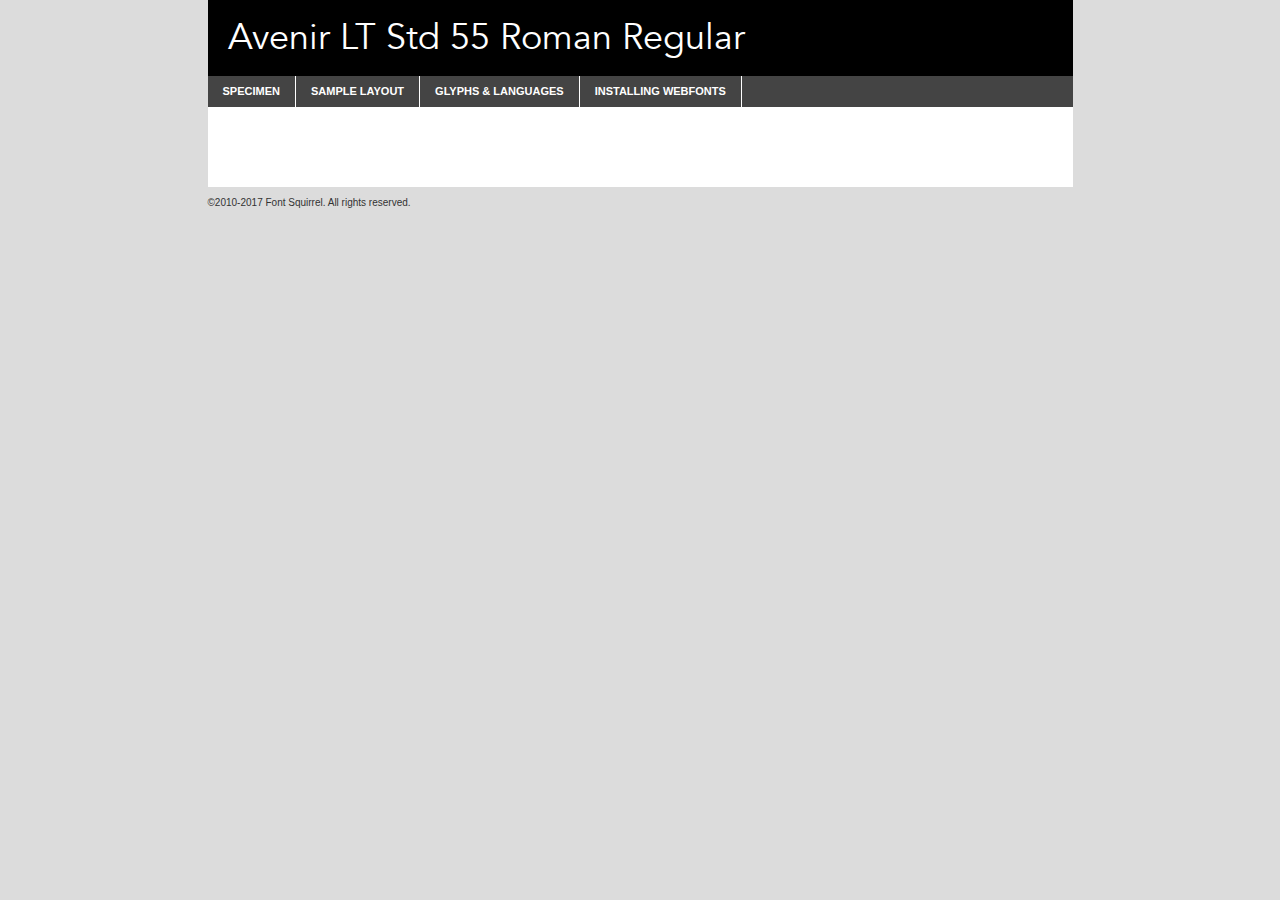
<file: app/static/styles/avenir/avenirltstd-roman-demo.html>
<!DOCTYPE html PUBLIC "-//W3C//DTD XHTML 1.0 Transitional//EN"
        "http://www.w3.org/TR/xhtml1/DTD/xhtml1-transitional.dtd">

<html xmlns="http://www.w3.org/1999/xhtml" xml:lang="en" lang="en">
<head>
    <meta http-equiv="Content-Type" content="text/html; charset=utf-8"/>
    <script src="http://ajax.googleapis.com/ajax/libs/jquery/1.7.2/jquery.min.js" type="text/javascript" charset="utf-8"></script>
    <script type="text/javascript">
		(function($) {
			$.fn.easyTabs = function(option) {
				var param = jQuery.extend({ fadeSpeed: 'fast', defaultContent: 1, activeClass: 'active' }, option);
				$(this).each(function() {
					var thisId = '#' + this.id;
					if ( param.defaultContent == '' )
					{
						param.defaultContent = 1;
					}
					if ( typeof param.defaultContent == 'number' )
					{
						var defaultTab = $(thisId + ' .tabs li:eq(' + (param.defaultContent - 1) + ') a').attr('href').substr(1);
					}
					else
					{
						var defaultTab = param.defaultContent;
					}
					$(thisId + ' .tabs li a').each(function() {
						var tabToHide = $(this).attr('href').substr(1);
						$('#' + tabToHide).addClass('easytabs-tab-content');
					});
					hideAll();
					changeContent(defaultTab);

					function hideAll() {$(thisId + ' .easytabs-tab-content').hide();}

					function changeContent(tabId)
					{
						hideAll();
						$(thisId + ' .tabs li').removeClass(param.activeClass);
						$(thisId + ' .tabs li a[href=#' + tabId + ']').closest('li').addClass(param.activeClass);
						if ( param.fadeSpeed != 'none' )
						{
							$(thisId + ' #' + tabId).fadeIn(param.fadeSpeed);
						}
						else
						{
							$(thisId + ' #' + tabId).show();
						}
					}

					$(thisId + ' .tabs li').click(function() {
						var tabId = $(this).find('a').attr('href').substr(1);
						changeContent(tabId);
						return false;
					});
				});
			}
		})(jQuery);
    </script>
    <link rel="stylesheet" href="specimen_files/specimen_stylesheet.css" type="text/css" charset="utf-8"/>
    <link rel="stylesheet" href="stylesheet.css" type="text/css" charset="utf-8"/>

    <style type="text/css">
        		body {
			font-family: 'avenir_lt_std45_book';
        		}

            </style>

    <title>Avenir LT Std 55 Roman Regular Specimen</title>


    <script type="text/javascript" charset="utf-8">
		$(document).ready(function() {
			$('#container').easyTabs({ defaultContent: 1 });
		});
    </script>
</head>

<body>
<div id="container">
    <div id="header">
		Avenir LT Std 55 Roman Regular    </div>
    <ul class="tabs">
        <li><a href="#specimen">Specimen</a></li>
        <li><a href="#layout">Sample Layout</a></li>
		        <li><a href="#glyphs">Glyphs &amp; Languages</a></li>
        <li><a href="#installing">Installing Webfonts</a></li>

    </ul>

    <div id="main_content">


        <div id="specimen">

            <div class="section">
                <div class="grid12 firstcol">
                    <div class="huge">AaBb</div>
                </div>
            </div>

            <div class="section">
                <div class="glyph_range">A&#x200B;B&#x200b;C&#x200b;D&#x200b;E&#x200b;F&#x200b;G&#x200b;H&#x200b;I&#x200b;J&#x200b;K&#x200b;L&#x200b;M&#x200b;N&#x200b;O&#x200b;P&#x200b;Q&#x200b;R&#x200b;S&#x200b;T&#x200b;U&#x200b;V&#x200b;W&#x200b;X&#x200b;Y&#x200b;Z&#x200b;a&#x200b;b&#x200b;c&#x200b;d&#x200b;e&#x200b;f&#x200b;g&#x200b;h&#x200b;i&#x200b;j&#x200b;k&#x200b;l&#x200b;m&#x200b;n&#x200b;o&#x200b;p&#x200b;q&#x200b;r&#x200b;s&#x200b;t&#x200b;u&#x200b;v&#x200b;w&#x200b;x&#x200b;y&#x200b;z&#x200b;1&#x200b;2&#x200b;3&#x200b;4&#x200b;5&#x200b;6&#x200b;7&#x200b;8&#x200b;9&#x200b;0&#x200b;&amp;&#x200b;.&#x200b;,&#x200b;?&#x200b;!&#x200b;&#64;&#x200b;(&#x200b;)&#x200b;#&#x200b;$&#x200b;%&#x200b;*&#x200b;+&#x200b;-&#x200b;=&#x200b;:&#x200b;;</div>
            </div>
            <div class="section">
                <div class="grid12 firstcol">
                    <table class="sample_table">
                        <tr>
                            <td>10</td>
                            <td class="size10">abcdefghijklmnopqrstuvwxyzABCDEFGHIJKLMNOPQRSTUVWXYZ0123456789abcdefghijklmnopqrstuvwxyzABCDEFGHIJKLMNOPQRSTUVWXYZ0123456789abcdefghijklmnopqrstuvwxyzABCDEFGHIJKLMNOPQRSTUVWXYZ</td>
                        </tr>
                        <tr>
                            <td>11</td>
                            <td class="size11">abcdefghijklmnopqrstuvwxyzABCDEFGHIJKLMNOPQRSTUVWXYZ0123456789abcdefghijklmnopqrstuvwxyzABCDEFGHIJKLMNOPQRSTUVWXYZ0123456789abcdefghijklmnopqrstuvwxyzABCDEFGHIJKLMNOPQRSTUVWXYZ</td>
                        </tr>
                        <tr>
                            <td>12</td>
                            <td class="size12">abcdefghijklmnopqrstuvwxyzABCDEFGHIJKLMNOPQRSTUVWXYZ0123456789abcdefghijklmnopqrstuvwxyzABCDEFGHIJKLMNOPQRSTUVWXYZ0123456789abcdefghijklmnopqrstuvwxyzABCDEFGHIJKLMNOPQRSTUVWXYZ</td>
                        </tr>
                        <tr>
                            <td>13</td>
                            <td class="size13">abcdefghijklmnopqrstuvwxyzABCDEFGHIJKLMNOPQRSTUVWXYZ0123456789abcdefghijklmnopqrstuvwxyzABCDEFGHIJKLMNOPQRSTUVWXYZ0123456789abcdefghijklmnopqrstuvwxyzABCDEFGHIJKLMNOPQRSTUVWXYZ</td>
                        </tr>
                        <tr>
                            <td>14</td>
                            <td class="size14">abcdefghijklmnopqrstuvwxyzABCDEFGHIJKLMNOPQRSTUVWXYZ0123456789abcdefghijklmnopqrstuvwxyzABCDEFGHIJKLMNOPQRSTUVWXYZ0123456789abcdefghijklmnopqrstuvwxyzABCDEFGHIJKLMNOPQRSTUVWXYZ</td>
                        </tr>
                        <tr>
                            <td>16</td>
                            <td class="size16">abcdefghijklmnopqrstuvwxyzABCDEFGHIJKLMNOPQRSTUVWXYZ0123456789abcdefghijklmnopqrstuvwxyzABCDEFGHIJKLMNOPQRSTUVWXYZ</td>
                        </tr>
                        <tr>
                            <td>18</td>
                            <td class="size18">abcdefghijklmnopqrstuvwxyzABCDEFGHIJKLMNOPQRSTUVWXYZ0123456789abcdefghijklmnopqrstuvwxyzABCDEFGHIJKLMNOPQRSTUVWXYZ</td>
                        </tr>
                        <tr>
                            <td>20</td>
                            <td class="size20">abcdefghijklmnopqrstuvwxyzABCDEFGHIJKLMNOPQRSTUVWXYZ0123456789abcdefghijklmnopqrstuvwxyzABCDEFGHIJKLMNOPQRSTUVWXYZ</td>
                        </tr>
                        <tr>
                            <td>24</td>
                            <td class="size24">abcdefghijklmnopqrstuvwxyzABCDEFGHIJKLMNOPQRSTUVWXYZ0123456789abcdefghijklmnopqrstuvwxyzABCDEFGHIJKLMNOPQRSTUVWXYZ</td>
                        </tr>
                        <tr>
                            <td>30</td>
                            <td class="size30">abcdefghijklmnopqrstuvwxyzABCDEFGHIJKLMNOPQRSTUVWXYZ0123456789abcdefghijklmnopqrstuvwxyzABCDEFGHIJKLMNOPQRSTUVWXYZ</td>
                        </tr>
                        <tr>
                            <td>36</td>
                            <td class="size36">abcdefghijklmnopqrstuvwxyzABCDEFGHIJKLMNOPQRSTUVWXYZ0123456789abcdefghijklmnopqrstuvwxyzABCDEFGHIJKLMNOPQRSTUVWXYZ</td>
                        </tr>
                        <tr>
                            <td>48</td>
                            <td class="size48">abcdefghijklmnopqrstuvwxyzABCDEFGHIJKLMNOPQRSTUVWXYZ0123456789abcdefghijklmnopqrstuvwxyzABCDEFGHIJKLMNOPQRSTUVWXYZ</td>
                        </tr>
                        <tr>
                            <td>60</td>
                            <td class="size60">abcdefghijklmnopqrstuvwxyzABCDEFGHIJKLMNOPQRSTUVWXYZ0123456789abcdefghijklmnopqrstuvwxyzABCDEFGHIJKLMNOPQRSTUVWXYZ</td>
                        </tr>
                        <tr>
                            <td>72</td>
                            <td class="size72">abcdefghijklmnopqrstuvwxyzABCDEFGHIJKLMNOPQRSTUVWXYZ0123456789abcdefghijklmnopqrstuvwxyzABCDEFGHIJKLMNOPQRSTUVWXYZ</td>
                        </tr>
                        <tr>
                            <td>90</td>
                            <td class="size90">abcdefghijklmnopqrstuvwxyzABCDEFGHIJKLMNOPQRSTUVWXYZ0123456789abcdefghijklmnopqrstuvwxyzABCDEFGHIJKLMNOPQRSTUVWXYZ</td>
                        </tr>
                    </table>

                </div>

            </div>


            <div class="section" id="bodycomparison">


                <div id="xheight">
                    <div class="fontbody">&#x25FC;&#x25FC;&#x25FC;&#x25FC;&#x25FC;&#x25FC;&#x25FC;&#x25FC;&#x25FC;&#x25FC;&#x25FC;&#x25FC;&#x25FC;&#x25FC;&#x25FC;&#x25FC;&#x25FC;&#x25FC;&#x25FC;&#x25FC;&#x25FC;&#x25FC;&#x25FC;&#x25FC;&#x25FC;&#x25FC;&#x25FC;&#x25FC;&#x25FC;&#x25FC;&#x25FC;&#x25FC;&#x25FC;&#x25FC;&#x25FC;&#x25FC;&#x25FC;&#x25FC;&#x25FC;&#x25FC;&#x25FC;&#x25FC;&#x25FC;&#x25FC;&#x25FC;&#x25FC;&#x25FC;&#x25FC;&#x25FC;&#x25FC;&#x25FC;&#x25FC;&#x25FC;&#x25FC;&#x25FC;&#x25FC;&#x25FC;&#x25FC;&#x25FC;&#x25FC;&#x25FC;&#x25FC;&#x25FC;&#x25FC;&#x25FC;&#x25FC;&#x25FC;&#x25FC;&#x25FC;&#x25FC;&#x25FC;&#x25FC;&#x25FC;&#x25FC;&#x25FC;&#x25FC;&#x25FC;&#x25FC;&#x25FC;&#x25FC;&#x25FC;&#x25FC;&#x25FC;&#x25FC;&#x25FC;&#x25FC;&#x25FC;&#x25FC;&#x25FC;&#x25FC;&#x25FC;&#x25FC;&#x25FC;&#x25FC;&#x25FC;&#x25FC;&#x25FC;&#x25FC;&#x25FC;body</div>
                    <div class="arialbody">body</div>
                    <div class="verdanabody">body</div>
                    <div class="georgiabody">body</div>
                </div>
                <div class="fontbody" style="z-index:1">
                    body<span>Avenir LT Std 55 Roman Regular</span>
                </div>
                <div class="arialbody" style="z-index:1">
                    body<span>Arial</span>
                </div>
                <div class="verdanabody" style="z-index:1">
                    body<span>Verdana</span>
                </div>
                <div class="georgiabody" style="z-index:1">
                    body<span>Georgia</span>
                </div>


            </div>


            <div class="section psample psample_row1" id="">

                <div class="grid2 firstcol">
                    <p class="size10"><span>10.</span>Aenean lacinia bibendum nulla sed consectetur. Fusce dapibus, tellus ac cursus commodo, tortor mauris condimentum nibh, ut fermentum massa justo sit amet risus. Nullam id dolor id nibh ultricies vehicula ut id elit. Cum sociis natoque penatibus et magnis dis parturient montes, nascetur ridiculus mus. Nulla vitae elit libero, a pharetra augue.</p>

                </div>
                <div class="grid3">
                    <p class="size11"><span>11.</span>Aenean lacinia bibendum nulla sed consectetur. Fusce dapibus, tellus ac cursus commodo, tortor mauris condimentum nibh, ut fermentum massa justo sit amet risus. Nullam id dolor id nibh ultricies vehicula ut id elit. Cum sociis natoque penatibus et magnis dis parturient montes, nascetur ridiculus mus. Nulla vitae elit libero, a pharetra augue.</p>

                </div>
                <div class="grid3">
                    <p class="size12"><span>12.</span>Aenean lacinia bibendum nulla sed consectetur. Fusce dapibus, tellus ac cursus commodo, tortor mauris condimentum nibh, ut fermentum massa justo sit amet risus. Nullam id dolor id nibh ultricies vehicula ut id elit. Cum sociis natoque penatibus et magnis dis parturient montes, nascetur ridiculus mus. Nulla vitae elit libero, a pharetra augue.</p>

                </div>
                <div class="grid4">
                    <p class="size13"><span>13.</span>Aenean lacinia bibendum nulla sed consectetur. Fusce dapibus, tellus ac cursus commodo, tortor mauris condimentum nibh, ut fermentum massa justo sit amet risus. Nullam id dolor id nibh ultricies vehicula ut id elit. Cum sociis natoque penatibus et magnis dis parturient montes, nascetur ridiculus mus. Nulla vitae elit libero, a pharetra augue.</p>

                </div>
                <div class="white_blend"></div>

            </div>
            <div class="section psample psample_row2" id="">
                <div class="grid3 firstcol">
                    <p class="size14"><span>14.</span>Aenean lacinia bibendum nulla sed consectetur. Fusce dapibus, tellus ac cursus commodo, tortor mauris condimentum nibh, ut fermentum massa justo sit amet risus. Nullam id dolor id nibh ultricies vehicula ut id elit. Cum sociis natoque penatibus et magnis dis parturient montes, nascetur ridiculus mus. Nulla vitae elit libero, a pharetra augue.</p>

                </div>
                <div class="grid4">
                    <p class="size16"><span>16.</span>Aenean lacinia bibendum nulla sed consectetur. Fusce dapibus, tellus ac cursus commodo, tortor mauris condimentum nibh, ut fermentum massa justo sit amet risus. Nullam id dolor id nibh ultricies vehicula ut id elit. Cum sociis natoque penatibus et magnis dis parturient montes, nascetur ridiculus mus. Nulla vitae elit libero, a pharetra augue.</p>

                </div>
                <div class="grid5">
                    <p class="size18"><span>18.</span>Aenean lacinia bibendum nulla sed consectetur. Fusce dapibus, tellus ac cursus commodo, tortor mauris condimentum nibh, ut fermentum massa justo sit amet risus. Nullam id dolor id nibh ultricies vehicula ut id elit. Cum sociis natoque penatibus et magnis dis parturient montes, nascetur ridiculus mus. Nulla vitae elit libero, a pharetra augue.</p>

                </div>

                <div class="white_blend"></div>

            </div>

            <div class="section psample psample_row3" id="">
                <div class="grid5 firstcol">
                    <p class="size20"><span>20.</span>Aenean lacinia bibendum nulla sed consectetur. Fusce dapibus, tellus ac cursus commodo, tortor mauris condimentum nibh, ut fermentum massa justo sit amet risus. Nullam id dolor id nibh ultricies vehicula ut id elit. Cum sociis natoque penatibus et magnis dis parturient montes, nascetur ridiculus mus. Nulla vitae elit libero, a pharetra augue.</p>
                </div>
                <div class="grid7">
                    <p class="size24"><span>24.</span>Aenean lacinia bibendum nulla sed consectetur. Fusce dapibus, tellus ac cursus commodo, tortor mauris condimentum nibh, ut fermentum massa justo sit amet risus. Nullam id dolor id nibh ultricies vehicula ut id elit. Cum sociis natoque penatibus et magnis dis parturient montes, nascetur ridiculus mus. Nulla vitae elit libero, a pharetra augue.</p>
                </div>

                <div class="white_blend"></div>

            </div>

            <div class="section psample psample_row4" id="">
                <div class="grid12 firstcol">
                    <p class="size30"><span>30.</span>Aenean lacinia bibendum nulla sed consectetur. Fusce dapibus, tellus ac cursus commodo, tortor mauris condimentum nibh, ut fermentum massa justo sit amet risus. Nullam id dolor id nibh ultricies vehicula ut id elit. Cum sociis natoque penatibus et magnis dis parturient montes, nascetur ridiculus mus. Nulla vitae elit libero, a pharetra augue.</p>
                </div>
                <div class="white_blend"></div>

            </div>


            <div class="section psample psample_row1 fullreverse">
                <div class="grid2 firstcol">
                    <p class="size10"><span>10.</span>Aenean lacinia bibendum nulla sed consectetur. Fusce dapibus, tellus ac cursus commodo, tortor mauris condimentum nibh, ut fermentum massa justo sit amet risus. Nullam id dolor id nibh ultricies vehicula ut id elit. Cum sociis natoque penatibus et magnis dis parturient montes, nascetur ridiculus mus. Nulla vitae elit libero, a pharetra augue.</p>

                </div>
                <div class="grid3">
                    <p class="size11"><span>11.</span>Aenean lacinia bibendum nulla sed consectetur. Fusce dapibus, tellus ac cursus commodo, tortor mauris condimentum nibh, ut fermentum massa justo sit amet risus. Nullam id dolor id nibh ultricies vehicula ut id elit. Cum sociis natoque penatibus et magnis dis parturient montes, nascetur ridiculus mus. Nulla vitae elit libero, a pharetra augue.</p>

                </div>
                <div class="grid3">
                    <p class="size12"><span>12.</span>Aenean lacinia bibendum nulla sed consectetur. Fusce dapibus, tellus ac cursus commodo, tortor mauris condimentum nibh, ut fermentum massa justo sit amet risus. Nullam id dolor id nibh ultricies vehicula ut id elit. Cum sociis natoque penatibus et magnis dis parturient montes, nascetur ridiculus mus. Nulla vitae elit libero, a pharetra augue.</p>

                </div>
                <div class="grid4">
                    <p class="size13"><span>13.</span>Aenean lacinia bibendum nulla sed consectetur. Fusce dapibus, tellus ac cursus commodo, tortor mauris condimentum nibh, ut fermentum massa justo sit amet risus. Nullam id dolor id nibh ultricies vehicula ut id elit. Cum sociis natoque penatibus et magnis dis parturient montes, nascetur ridiculus mus. Nulla vitae elit libero, a pharetra augue.</p>

                </div>
                <div class="black_blend"></div>

            </div>

            <div class="section psample psample_row2 fullreverse">
                <div class="grid3 firstcol">
                    <p class="size14"><span>14.</span>Aenean lacinia bibendum nulla sed consectetur. Fusce dapibus, tellus ac cursus commodo, tortor mauris condimentum nibh, ut fermentum massa justo sit amet risus. Nullam id dolor id nibh ultricies vehicula ut id elit. Cum sociis natoque penatibus et magnis dis parturient montes, nascetur ridiculus mus. Nulla vitae elit libero, a pharetra augue.</p>

                </div>
                <div class="grid4">
                    <p class="size16"><span>16.</span>Aenean lacinia bibendum nulla sed consectetur. Fusce dapibus, tellus ac cursus commodo, tortor mauris condimentum nibh, ut fermentum massa justo sit amet risus. Nullam id dolor id nibh ultricies vehicula ut id elit. Cum sociis natoque penatibus et magnis dis parturient montes, nascetur ridiculus mus. Nulla vitae elit libero, a pharetra augue.</p>

                </div>
                <div class="grid5">
                    <p class="size18"><span>18.</span>Aenean lacinia bibendum nulla sed consectetur. Fusce dapibus, tellus ac cursus commodo, tortor mauris condimentum nibh, ut fermentum massa justo sit amet risus. Nullam id dolor id nibh ultricies vehicula ut id elit. Cum sociis natoque penatibus et magnis dis parturient montes, nascetur ridiculus mus. Nulla vitae elit libero, a pharetra augue.</p>

                </div>
                <div class="black_blend"></div>

            </div>

            <div class="section psample fullreverse psample_row3" id="">
                <div class="grid5 firstcol">
                    <p class="size20"><span>20.</span>Aenean lacinia bibendum nulla sed consectetur. Fusce dapibus, tellus ac cursus commodo, tortor mauris condimentum nibh, ut fermentum massa justo sit amet risus. Nullam id dolor id nibh ultricies vehicula ut id elit. Cum sociis natoque penatibus et magnis dis parturient montes, nascetur ridiculus mus. Nulla vitae elit libero, a pharetra augue.</p>
                </div>
                <div class="grid7">
                    <p class="size24"><span>24.</span>Aenean lacinia bibendum nulla sed consectetur. Fusce dapibus, tellus ac cursus commodo, tortor mauris condimentum nibh, ut fermentum massa justo sit amet risus. Nullam id dolor id nibh ultricies vehicula ut id elit. Cum sociis natoque penatibus et magnis dis parturient montes, nascetur ridiculus mus. Nulla vitae elit libero, a pharetra augue.</p>
                </div>

                <div class="black_blend"></div>

            </div>

            <div class="section psample fullreverse psample_row4" id="" style="border-bottom: 20px #000 solid;">
                <div class="grid12 firstcol">
                    <p class="size30"><span>30.</span>Aenean lacinia bibendum nulla sed consectetur. Fusce dapibus, tellus ac cursus commodo, tortor mauris condimentum nibh, ut fermentum massa justo sit amet risus. Nullam id dolor id nibh ultricies vehicula ut id elit. Cum sociis natoque penatibus et magnis dis parturient montes, nascetur ridiculus mus. Nulla vitae elit libero, a pharetra augue.</p>
                </div>
                <div class="black_blend"></div>

            </div>


        </div>

        <div id="layout">

            <div class="section">

                <div class="grid12 firstcol">
                    <h1>Lorem Ipsum Dolor</h1>
                    <h2>Etiam porta sem malesuada magna mollis euismod</h2>

                    <p class="byline">By <a href="#link">Aenean Lacinia</a></p>
                </div>
            </div>
            <div class="section">
                <div class="grid8 firstcol">
                    <p class="large">Donec sed odio dui. Morbi leo risus, porta ac consectetur ac, vestibulum at eros. Fusce dapibus, tellus ac cursus commodo, tortor mauris condimentum nibh, ut fermentum massa justo sit amet risus. </p>


                    <h3>Pellentesque ornare sem</h3>

                    <p>Maecenas sed diam eget risus varius blandit sit amet non magna. Maecenas faucibus mollis interdum. Donec ullamcorper nulla non metus auctor fringilla. Nullam id dolor id nibh ultricies vehicula ut id elit. Nullam id dolor id nibh ultricies vehicula ut id elit. </p>

                    <p>Aenean eu leo quam. Pellentesque ornare sem lacinia quam venenatis vestibulum. Lorem ipsum dolor sit amet, consectetur adipiscing elit. Cum sociis natoque penatibus et magnis dis parturient montes, nascetur ridiculus mus. </p>

                    <p>Nulla vitae elit libero, a pharetra augue. Praesent commodo cursus magna, vel scelerisque nisl consectetur et. Aenean lacinia bibendum nulla sed consectetur. </p>

                    <p>Nullam quis risus eget urna mollis ornare vel eu leo. Nullam quis risus eget urna mollis ornare vel eu leo. Maecenas sed diam eget risus varius blandit sit amet non magna. Donec ullamcorper nulla non metus auctor fringilla. </p>

                    <h3>Cras mattis consectetur</h3>

                    <p>Aenean eu leo quam. Pellentesque ornare sem lacinia quam venenatis vestibulum. Aenean lacinia bibendum nulla sed consectetur. Integer posuere erat a ante venenatis dapibus posuere velit aliquet. Cras mattis consectetur purus sit amet fermentum. </p>

                    <p>Nullam id dolor id nibh ultricies vehicula ut id elit. Nullam quis risus eget urna mollis ornare vel eu leo. Cras mattis consectetur purus sit amet fermentum.</p>
                </div>

                <div class="grid4 sidebar">

                    <div class="box reverse">
                        <p class="last">Nullam quis risus eget urna mollis ornare vel eu leo. Donec ullamcorper nulla non metus auctor fringilla. Cras mattis consectetur purus sit amet fermentum. Sed posuere consectetur est at lobortis. Lorem ipsum dolor sit amet, consectetur adipiscing elit. </p>
                    </div>

                    <p class="caption">Maecenas sed diam eget risus varius.</p>

                    <p>Vestibulum id ligula porta felis euismod semper. Integer posuere erat a ante venenatis dapibus posuere velit aliquet. Vestibulum id ligula porta felis euismod semper. Sed posuere consectetur est at lobortis. Maecenas sed diam eget risus varius blandit sit amet non magna. Fusce dapibus, tellus ac cursus commodo, tortor mauris condimentum nibh, ut fermentum massa justo sit amet risus. </p>


                    <p>Duis mollis, est non commodo luctus, nisi erat porttitor ligula, eget lacinia odio sem nec elit. Aenean lacinia bibendum nulla sed consectetur. Vivamus sagittis lacus vel augue laoreet rutrum faucibus dolor auctor. Aenean lacinia bibendum nulla sed consectetur. Nullam quis risus eget urna mollis ornare vel eu leo. </p>

                    <p>Praesent commodo cursus magna, vel scelerisque nisl consectetur et. Donec ullamcorper nulla non metus auctor fringilla. Maecenas faucibus mollis interdum. Fusce dapibus, tellus ac cursus commodo, tortor mauris condimentum nibh, ut fermentum massa justo sit amet risus. </p>

                </div>
            </div>

        </div>


		

        <div id="glyphs">
            <div class="section">
                <div class="grid12 firstcol">

                    <h1>Language Support</h1>
                    <p>The subset of Avenir LT Std 55 Roman Regular in this kit supports the following languages:<br/>

						Albanian, Basque, Breton, Chamorro, Danish, Dutch, English, Faroese, Finnish, French, Frisian, Galician, German, Icelandic, Italian, Malagasy, Norwegian, Portuguese, Spanish, Alsatian, Aragonese, Arapaho, Arrernte, Asturian, Aymara, Bislama, Cebuano, Corsican, Fijian, French_creole, Genoese, Gilbertese, Greenlandic, Haitian_creole, Hiligaynon, Hmong, Hopi, Ibanag, Iloko_ilokano, Indonesian, Interglossa_glosa, Interlingua, Irish_gaelic, Jerriais, Lojban, Lombard, Luxembourgeois, Manx, Mohawk, Norfolk_pitcairnese, Occitan, Oromo, Pangasinan, Papiamento, Piedmontese, Potawatomi, Rhaeto-romance, Romansh, Rotokas, Sami_lule, Samoan, Sardinian, Scots_gaelic, Seychelles_creole, Shona, Sicilian, Somali, Southern_ndebele, Swahili, Swati_swazi, Tagalog_filipino_pilipino, Tetum, Tok_pisin, Uyghur_latinized, Volapuk, Walloon, Warlpiri, Xhosa, Yapese, Zulu, Latinbasic, Ubasic, Demo                    </p>
                    <h1>Glyph Chart</h1>
                    <p>The subset of Avenir LT Std 55 Roman Regular in this kit includes all the glyphs listed below. Unicode entities are included above each glyph to help you insert individual characters into your layout.</p>
                    <div id="glyph_chart">

																				                                <div><p>&amp;#32;</p>&#32;</div>
																				                                <div><p>&amp;#33;</p>&#33;</div>
																				                                <div><p>&amp;#34;</p>&#34;</div>
																				                                <div><p>&amp;#35;</p>&#35;</div>
																				                                <div><p>&amp;#36;</p>&#36;</div>
																				                                <div><p>&amp;#37;</p>&#37;</div>
																				                                <div><p>&amp;#38;</p>&#38;</div>
																				                                <div><p>&amp;#39;</p>&#39;</div>
																				                                <div><p>&amp;#40;</p>&#40;</div>
																				                                <div><p>&amp;#41;</p>&#41;</div>
																				                                <div><p>&amp;#42;</p>&#42;</div>
																				                                <div><p>&amp;#43;</p>&#43;</div>
																				                                <div><p>&amp;#44;</p>&#44;</div>
																				                                <div><p>&amp;#45;</p>&#45;</div>
																				                                <div><p>&amp;#46;</p>&#46;</div>
																				                                <div><p>&amp;#47;</p>&#47;</div>
																				                                <div><p>&amp;#48;</p>&#48;</div>
																				                                <div><p>&amp;#49;</p>&#49;</div>
																				                                <div><p>&amp;#50;</p>&#50;</div>
																				                                <div><p>&amp;#51;</p>&#51;</div>
																				                                <div><p>&amp;#52;</p>&#52;</div>
																				                                <div><p>&amp;#53;</p>&#53;</div>
																				                                <div><p>&amp;#54;</p>&#54;</div>
																				                                <div><p>&amp;#55;</p>&#55;</div>
																				                                <div><p>&amp;#56;</p>&#56;</div>
																				                                <div><p>&amp;#57;</p>&#57;</div>
																				                                <div><p>&amp;#58;</p>&#58;</div>
																				                                <div><p>&amp;#59;</p>&#59;</div>
																				                                <div><p>&amp;#60;</p>&#60;</div>
																				                                <div><p>&amp;#61;</p>&#61;</div>
																				                                <div><p>&amp;#62;</p>&#62;</div>
																				                                <div><p>&amp;#63;</p>&#63;</div>
																				                                <div><p>&amp;#64;</p>&#64;</div>
																				                                <div><p>&amp;#65;</p>&#65;</div>
																				                                <div><p>&amp;#66;</p>&#66;</div>
																				                                <div><p>&amp;#67;</p>&#67;</div>
																				                                <div><p>&amp;#68;</p>&#68;</div>
																				                                <div><p>&amp;#69;</p>&#69;</div>
																				                                <div><p>&amp;#70;</p>&#70;</div>
																				                                <div><p>&amp;#71;</p>&#71;</div>
																				                                <div><p>&amp;#72;</p>&#72;</div>
																				                                <div><p>&amp;#73;</p>&#73;</div>
																				                                <div><p>&amp;#74;</p>&#74;</div>
																				                                <div><p>&amp;#75;</p>&#75;</div>
																				                                <div><p>&amp;#76;</p>&#76;</div>
																				                                <div><p>&amp;#77;</p>&#77;</div>
																				                                <div><p>&amp;#78;</p>&#78;</div>
																				                                <div><p>&amp;#79;</p>&#79;</div>
																				                                <div><p>&amp;#80;</p>&#80;</div>
																				                                <div><p>&amp;#81;</p>&#81;</div>
																				                                <div><p>&amp;#82;</p>&#82;</div>
																				                                <div><p>&amp;#83;</p>&#83;</div>
																				                                <div><p>&amp;#84;</p>&#84;</div>
																				                                <div><p>&amp;#85;</p>&#85;</div>
																				                                <div><p>&amp;#86;</p>&#86;</div>
																				                                <div><p>&amp;#87;</p>&#87;</div>
																				                                <div><p>&amp;#88;</p>&#88;</div>
																				                                <div><p>&amp;#89;</p>&#89;</div>
																				                                <div><p>&amp;#90;</p>&#90;</div>
																				                                <div><p>&amp;#91;</p>&#91;</div>
																				                                <div><p>&amp;#92;</p>&#92;</div>
																				                                <div><p>&amp;#93;</p>&#93;</div>
																				                                <div><p>&amp;#94;</p>&#94;</div>
																				                                <div><p>&amp;#95;</p>&#95;</div>
																				                                <div><p>&amp;#96;</p>&#96;</div>
																				                                <div><p>&amp;#97;</p>&#97;</div>
																				                                <div><p>&amp;#98;</p>&#98;</div>
																				                                <div><p>&amp;#99;</p>&#99;</div>
																				                                <div><p>&amp;#100;</p>&#100;</div>
																				                                <div><p>&amp;#101;</p>&#101;</div>
																				                                <div><p>&amp;#102;</p>&#102;</div>
																				                                <div><p>&amp;#103;</p>&#103;</div>
																				                                <div><p>&amp;#104;</p>&#104;</div>
																				                                <div><p>&amp;#105;</p>&#105;</div>
																				                                <div><p>&amp;#106;</p>&#106;</div>
																				                                <div><p>&amp;#107;</p>&#107;</div>
																				                                <div><p>&amp;#108;</p>&#108;</div>
																				                                <div><p>&amp;#109;</p>&#109;</div>
																				                                <div><p>&amp;#110;</p>&#110;</div>
																				                                <div><p>&amp;#111;</p>&#111;</div>
																				                                <div><p>&amp;#112;</p>&#112;</div>
																				                                <div><p>&amp;#113;</p>&#113;</div>
																				                                <div><p>&amp;#114;</p>&#114;</div>
																				                                <div><p>&amp;#115;</p>&#115;</div>
																				                                <div><p>&amp;#116;</p>&#116;</div>
																				                                <div><p>&amp;#117;</p>&#117;</div>
																				                                <div><p>&amp;#118;</p>&#118;</div>
																				                                <div><p>&amp;#119;</p>&#119;</div>
																				                                <div><p>&amp;#120;</p>&#120;</div>
																				                                <div><p>&amp;#121;</p>&#121;</div>
																				                                <div><p>&amp;#122;</p>&#122;</div>
																				                                <div><p>&amp;#123;</p>&#123;</div>
																				                                <div><p>&amp;#124;</p>&#124;</div>
																				                                <div><p>&amp;#125;</p>&#125;</div>
																				                                <div><p>&amp;#126;</p>&#126;</div>
																				                                <div><p>&amp;#160;</p>&#160;</div>
																				                                <div><p>&amp;#161;</p>&#161;</div>
																				                                <div><p>&amp;#162;</p>&#162;</div>
																				                                <div><p>&amp;#163;</p>&#163;</div>
																				                                <div><p>&amp;#164;</p>&#164;</div>
																				                                <div><p>&amp;#165;</p>&#165;</div>
																				                                <div><p>&amp;#166;</p>&#166;</div>
																				                                <div><p>&amp;#167;</p>&#167;</div>
																				                                <div><p>&amp;#168;</p>&#168;</div>
																				                                <div><p>&amp;#169;</p>&#169;</div>
																				                                <div><p>&amp;#170;</p>&#170;</div>
																				                                <div><p>&amp;#171;</p>&#171;</div>
																				                                <div><p>&amp;#172;</p>&#172;</div>
																				                                <div><p>&amp;#173;</p>&#173;</div>
																				                                <div><p>&amp;#174;</p>&#174;</div>
																				                                <div><p>&amp;#175;</p>&#175;</div>
																				                                <div><p>&amp;#176;</p>&#176;</div>
																				                                <div><p>&amp;#177;</p>&#177;</div>
																				                                <div><p>&amp;#178;</p>&#178;</div>
																				                                <div><p>&amp;#179;</p>&#179;</div>
																				                                <div><p>&amp;#180;</p>&#180;</div>
																				                                <div><p>&amp;#181;</p>&#181;</div>
																				                                <div><p>&amp;#182;</p>&#182;</div>
																				                                <div><p>&amp;#183;</p>&#183;</div>
																				                                <div><p>&amp;#184;</p>&#184;</div>
																				                                <div><p>&amp;#185;</p>&#185;</div>
																				                                <div><p>&amp;#186;</p>&#186;</div>
																				                                <div><p>&amp;#187;</p>&#187;</div>
																				                                <div><p>&amp;#188;</p>&#188;</div>
																				                                <div><p>&amp;#189;</p>&#189;</div>
																				                                <div><p>&amp;#190;</p>&#190;</div>
																				                                <div><p>&amp;#191;</p>&#191;</div>
																				                                <div><p>&amp;#192;</p>&#192;</div>
																				                                <div><p>&amp;#193;</p>&#193;</div>
																				                                <div><p>&amp;#194;</p>&#194;</div>
																				                                <div><p>&amp;#195;</p>&#195;</div>
																				                                <div><p>&amp;#196;</p>&#196;</div>
																				                                <div><p>&amp;#197;</p>&#197;</div>
																				                                <div><p>&amp;#198;</p>&#198;</div>
																				                                <div><p>&amp;#199;</p>&#199;</div>
																				                                <div><p>&amp;#200;</p>&#200;</div>
																				                                <div><p>&amp;#201;</p>&#201;</div>
																				                                <div><p>&amp;#202;</p>&#202;</div>
																				                                <div><p>&amp;#203;</p>&#203;</div>
																				                                <div><p>&amp;#204;</p>&#204;</div>
																				                                <div><p>&amp;#205;</p>&#205;</div>
																				                                <div><p>&amp;#206;</p>&#206;</div>
																				                                <div><p>&amp;#207;</p>&#207;</div>
																				                                <div><p>&amp;#208;</p>&#208;</div>
																				                                <div><p>&amp;#209;</p>&#209;</div>
																				                                <div><p>&amp;#210;</p>&#210;</div>
																				                                <div><p>&amp;#211;</p>&#211;</div>
																				                                <div><p>&amp;#212;</p>&#212;</div>
																				                                <div><p>&amp;#213;</p>&#213;</div>
																				                                <div><p>&amp;#214;</p>&#214;</div>
																				                                <div><p>&amp;#215;</p>&#215;</div>
																				                                <div><p>&amp;#216;</p>&#216;</div>
																				                                <div><p>&amp;#217;</p>&#217;</div>
																				                                <div><p>&amp;#218;</p>&#218;</div>
																				                                <div><p>&amp;#219;</p>&#219;</div>
																				                                <div><p>&amp;#220;</p>&#220;</div>
																				                                <div><p>&amp;#221;</p>&#221;</div>
																				                                <div><p>&amp;#222;</p>&#222;</div>
																				                                <div><p>&amp;#223;</p>&#223;</div>
																				                                <div><p>&amp;#224;</p>&#224;</div>
																				                                <div><p>&amp;#225;</p>&#225;</div>
																				                                <div><p>&amp;#226;</p>&#226;</div>
																				                                <div><p>&amp;#227;</p>&#227;</div>
																				                                <div><p>&amp;#228;</p>&#228;</div>
																				                                <div><p>&amp;#229;</p>&#229;</div>
																				                                <div><p>&amp;#230;</p>&#230;</div>
																				                                <div><p>&amp;#231;</p>&#231;</div>
																				                                <div><p>&amp;#232;</p>&#232;</div>
																				                                <div><p>&amp;#233;</p>&#233;</div>
																				                                <div><p>&amp;#234;</p>&#234;</div>
																				                                <div><p>&amp;#235;</p>&#235;</div>
																				                                <div><p>&amp;#236;</p>&#236;</div>
																				                                <div><p>&amp;#237;</p>&#237;</div>
																				                                <div><p>&amp;#238;</p>&#238;</div>
																				                                <div><p>&amp;#239;</p>&#239;</div>
																				                                <div><p>&amp;#240;</p>&#240;</div>
																				                                <div><p>&amp;#241;</p>&#241;</div>
																				                                <div><p>&amp;#242;</p>&#242;</div>
																				                                <div><p>&amp;#243;</p>&#243;</div>
																				                                <div><p>&amp;#244;</p>&#244;</div>
																				                                <div><p>&amp;#245;</p>&#245;</div>
																				                                <div><p>&amp;#246;</p>&#246;</div>
																				                                <div><p>&amp;#247;</p>&#247;</div>
																				                                <div><p>&amp;#248;</p>&#248;</div>
																				                                <div><p>&amp;#249;</p>&#249;</div>
																				                                <div><p>&amp;#250;</p>&#250;</div>
																				                                <div><p>&amp;#251;</p>&#251;</div>
																				                                <div><p>&amp;#252;</p>&#252;</div>
																				                                <div><p>&amp;#253;</p>&#253;</div>
																				                                <div><p>&amp;#254;</p>&#254;</div>
																				                                <div><p>&amp;#255;</p>&#255;</div>
																				                                <div><p>&amp;#338;</p>&#338;</div>
																				                                <div><p>&amp;#339;</p>&#339;</div>
																				                                <div><p>&amp;#376;</p>&#376;</div>
																				                                <div><p>&amp;#710;</p>&#710;</div>
																				                                <div><p>&amp;#732;</p>&#732;</div>
																				                                <div><p>&amp;#8192;</p>&#8192;</div>
																				                                <div><p>&amp;#8193;</p>&#8193;</div>
																				                                <div><p>&amp;#8194;</p>&#8194;</div>
																				                                <div><p>&amp;#8195;</p>&#8195;</div>
																				                                <div><p>&amp;#8196;</p>&#8196;</div>
																				                                <div><p>&amp;#8197;</p>&#8197;</div>
																				                                <div><p>&amp;#8198;</p>&#8198;</div>
																				                                <div><p>&amp;#8199;</p>&#8199;</div>
																				                                <div><p>&amp;#8200;</p>&#8200;</div>
																				                                <div><p>&amp;#8201;</p>&#8201;</div>
																				                                <div><p>&amp;#8202;</p>&#8202;</div>
																				                                <div><p>&amp;#8208;</p>&#8208;</div>
																				                                <div><p>&amp;#8209;</p>&#8209;</div>
																				                                <div><p>&amp;#8210;</p>&#8210;</div>
																				                                <div><p>&amp;#8211;</p>&#8211;</div>
																				                                <div><p>&amp;#8212;</p>&#8212;</div>
																				                                <div><p>&amp;#8216;</p>&#8216;</div>
																				                                <div><p>&amp;#8217;</p>&#8217;</div>
																				                                <div><p>&amp;#8218;</p>&#8218;</div>
																				                                <div><p>&amp;#8220;</p>&#8220;</div>
																				                                <div><p>&amp;#8221;</p>&#8221;</div>
																				                                <div><p>&amp;#8222;</p>&#8222;</div>
																				                                <div><p>&amp;#8226;</p>&#8226;</div>
																				                                <div><p>&amp;#8230;</p>&#8230;</div>
																				                                <div><p>&amp;#8239;</p>&#8239;</div>
																				                                <div><p>&amp;#8249;</p>&#8249;</div>
																				                                <div><p>&amp;#8250;</p>&#8250;</div>
																				                                <div><p>&amp;#8287;</p>&#8287;</div>
																				                                <div><p>&amp;#8364;</p>&#8364;</div>
																				                                <div><p>&amp;#8482;</p>&#8482;</div>
																				                                <div><p>&amp;#9724;</p>&#9724;</div>
																				                                <div><p>&amp;#64257;</p>&#64257;</div>
																				                                <div><p>&amp;#64258;</p>&#64258;</div>
																																																										                    </div>
                </div>


            </div>
        </div>


        <div id="specs">

        </div>

        <div id="installing">
            <div class="section">
                <div class="grid7 firstcol">
                    <h1>Installing Webfonts</h1>

                    <p>Webfonts are supported by all major browser platforms but not all in the same way. There are currently four different font formats that must be included in order to target all browsers. This includes TTF, WOFF, EOT and SVG.</p>

                    <h2>1. Upload your webfonts</h2>
                    <p>You must upload your webfont kit to your website. They should be in or near the same directory as your CSS files.</p>

                    <h2>2. Include the webfont stylesheet</h2>
                    <p>A special CSS @font-face declaration helps the various browsers select the appropriate font it needs without causing you a bunch of headaches. Learn more about this syntax by reading the <a href="https://www.fontspring.com/blog/further-hardening-of-the-bulletproof-syntax">Fontspring blog post</a> about it. The code for it is as follows:</p>


                    <code>
                        @font-face{
                        font-family: 'MyWebFont';
                        src: url('WebFont.eot');
                        src: url('WebFont.eot?#iefix') format('embedded-opentype'),
                        url('WebFont.woff') format('woff'),
                        url('WebFont.ttf') format('truetype'),
                        url('WebFont.svg#webfont') format('svg');
                        }
                    </code>

                    <p>We've already gone ahead and generated the code for you. All you have to do is link to the stylesheet in your HTML, like this:</p>
                    <code>&lt;link rel=&quot;stylesheet&quot; href=&quot;stylesheet.css&quot; type=&quot;text/css&quot; charset=&quot;utf-8&quot; /&gt;</code>

                    <h2>3. Modify your own stylesheet</h2>
                    <p>To take advantage of your new fonts, you must tell your stylesheet to use them. Look at the original @font-face declaration above and find the property called "font-family." The name linked there will be what you use to reference the font. Prepend that webfont name to the font stack in the "font-family" property, inside the selector you want to change. For example:</p>
                    <code>p { font-family: 'WebFont', Arial, sans-serif; }</code>

                    <h2>4. Test</h2>
                    <p>Getting webfonts to work cross-browser <em>can</em> be tricky. Use the information in the sidebar to help you if you find that fonts aren't loading in a particular browser.</p>
                </div>

                <div class="grid5 sidebar">
                    <div class="box">
                        <h2>Troubleshooting<br/>Font-Face Problems</h2>
                        <p>Having trouble getting your webfonts to load in your new website? Here are some tips to sort out what might be the problem.</p>

                        <h3>Fonts not showing in any browser</h3>

                        <p>This sounds like you need to work on the plumbing. You either did not upload the fonts to the correct directory, or you did not link the fonts properly in the CSS. If you've confirmed that all this is correct and you still have a problem, take a look at your .htaccess file and see if requests are getting intercepted.</p>

                        <h3>Fonts not loading in iPhone or iPad</h3>

                        <p>The most common problem here is that you are serving the fonts from an IIS server. IIS refuses to serve files that have unknown MIME types. If that is the case, you must set the MIME type for SVG to "image/svg+xml" in the server settings. Follow these instructions from Microsoft if you need help.</p>

                        <h3>Fonts not loading in Firefox</h3>

                        <p>The primary reason for this failure? You are still using a version Firefox older than 3.5. So upgrade already! If that isn't it, then you are very likely serving fonts from a different domain. Firefox requires that all font assets be served from the same domain. Lastly it is possible that you need to add WOFF to your list of MIME types (if you are serving via IIS.)</p>

                        <h3>Fonts not loading in IE</h3>

                        <p>Are you looking at Internet Explorer on an actual Windows machine or are you cheating by using a service like Adobe BrowserLab? Many of these screenshot services do not render @font-face for IE. Best to test it on a real machine.</p>

                        <h3>Fonts not loading in IE9</h3>

                        <p>IE9, like Firefox, requires that fonts be served from the same domain as the website. Make sure that is the case.</p>
                    </div>
                </div>
            </div>

        </div>

    </div>
    <div id="footer">
        <p>&copy;2010-2017 Font Squirrel. All rights reserved.</p>
    </div>
</div>
</body>
</html>
</file>
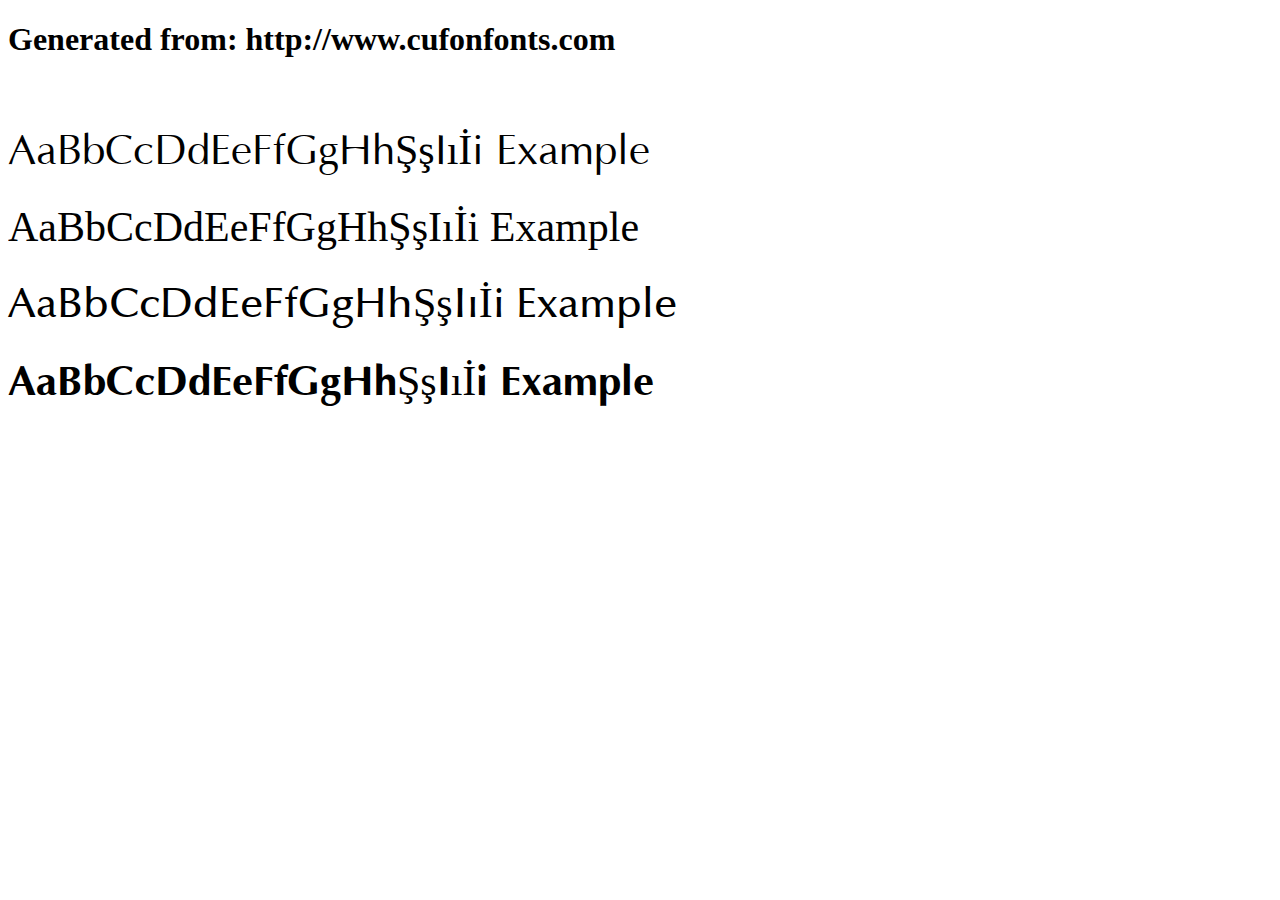
<file: app/static/styles/optima/example.html>
<!DOCTYPE html>
<html xmlns="http://www.w3.org/1999/xhtml">
<head>
    <meta http-equiv="Content-Type" content="text/html; charset=utf-8"/>
    <link rel="stylesheet" type="text/css"
          href="style.css"/>
</head>

<body>

<h1>Generated from: http://www.cufonfonts.com</h1><br/>
<h1 style="font-family:'Optima';font-weight:normal;font-size:42px">AaBbCcDdEeFfGgHhŞşIıİi Example</h1>
<h1 style="font-family:'Optima Italic';font-weight:normal;font-size:42px">AaBbCcDdEeFfGgHhŞşIıİi Example</h1>
<h1 style="font-family:'Optima Medium';font-weight:normal;font-size:42px">AaBbCcDdEeFfGgHhŞşIıİi Example</h1>
<h1 style="font-family:'Optima Bold';font-weight:normal;font-size:42px">AaBbCcDdEeFfGgHhŞşIıİi Example</h1>


</body>
</html>
</file>
<file: app/static/styles/avenir/stylesheet.css>
/*! Generated by Font Squirrel (https://www.fontsquirrel.com) on July 23, 2023 */



@font-face {
    font-family: 'avenir_lt_std95_black';
    src: url('avenirltstd-black-webfont.woff2') format('woff2'),
         url('avenirltstd-black-webfont.woff') format('woff');
    font-weight: normal;
    font-style: normal;

}




@font-face {
    font-family: 'avenir_lt_std45_book';
    src: url('avenirltstd-book-webfont.woff2') format('woff2'),
         url('avenirltstd-book-webfont.woff') format('woff');
    font-weight: normal;
    font-style: normal;

}
</file>
<file: app/static/styles/optima/style.css>
/* #### Generated By: http://www.cufonfonts.com #### */

    @font-face {
    font-family: 'Optima';
    font-style: normal;
    font-weight: normal;
    src: local('Optima'), url('OPTIMA.woff') format('woff');
    }
    

    @font-face {
    font-family: 'Optima Italic';
    font-style: normal;
    font-weight: normal;
    src: local('Optima Italic'), url('Optima_Italic.woff') format('woff');
    }
    

    @font-face {
    font-family: 'Optima Medium';
    font-style: normal;
    font-weight: normal;
    src: local('Optima Medium'), url('Optima Medium.woff') format('woff');
    }
    

    @font-face {
    font-family: 'Optima Bold';
    font-style: normal;
    font-weight: normal;
    src: local('Optima Bold'), url('OPTIMA_B.woff') format('woff');
    }
</file>
<file: app/static/styles/avenir/specimen_files/specimen_stylesheet.css>
@import url('grid_12-825-55-15.css');

/*  
	CSS Reset by Eric Meyer - Released under Public Domain
    http://meyerweb.com/eric/tools/css/reset/
*/
html, body, div, span, applet, object, iframe,
h1, h2, h3, h4, h5, h6, p, blockquote, pre,
a, abbr, acronym, address, big, cite, code,
del, dfn, em, font, img, ins, kbd, q, s, samp,
small, strike, strong, sub, sup, tt, var,
b, u, i, center, dl, dt, dd, ol, ul, li,
fieldset, form, label, legend, table,
caption, tbody, tfoot, thead, tr, th, td {
	margin:         0;
	padding:        0;
	border:         0;
	outline:        0;
	font-size:      100%;
	vertical-align: baseline;
	background:     transparent;
}

body {
	line-height: 1;
}

ol, ul {
	list-style: none;
}

blockquote, q {
	quotes: none;
}

blockquote:before, blockquote:after,
q:before, q:after {
	content: '';
	content: none;
}

:focus {
	outline: 0;
}

ins {
	text-decoration: none;
}

del {
	text-decoration: line-through;
}

table {
	border-collapse: collapse;
	border-spacing:  0;
}


body {
	color:            #000;
	background-color: #dcdcdc;
}

a {
	text-decoration: none;
	color:           #1883ba;
}

h1 {
	font-size:     32px;
	font-weight:   normal;
	font-style:    normal;
	margin-bottom: 18px;
}

h2 {
	font-size: 18px;
}

#container {
	width:  865px;
	margin: 0px auto;
}


#header {
	padding:          20px;
	font-size:        36px;
	background-color: #000;
	color:            #fff;
}

#header span {
	color: #666;
}

#main_content {
	background-color: #fff;
	padding:          60px 20px 20px;
}


#footer p {
	margin:         0;
	padding-top:    10px;
	padding-bottom: 50px;
	color:          #333;
	font:           10px Arial, sans-serif;
}

.tabs {
	width:            100%;
	height:           31px;
	background-color: #444;
}

.tabs li {
	float:            left;
	margin:           0;
	overflow:         hidden;
	background-color: #444;
}

.tabs li a {
	display:         block;
	color:           #fff;
	text-decoration: none;
	font:            bold 11px/11px 'Arial';
	text-transform:  uppercase;
	padding:         10px 15px;
	border-right:    1px solid #fff;
}

.tabs li a:hover {
	background-color: #00b3ff;

}

.tabs li.active a {
	color:            #000;
	background-color: #fff;
}


div.huge {

	font-size:      300px;
	line-height:    1em;
	padding:        0;
	letter-spacing: -.02em;
	overflow:       hidden;
}

div.glyph_range {
	font-size:   72px;
	line-height: 1.1em;
}

.size10 {
	font-size: 10px;
}

.size11 {
	font-size: 11px;
}

.size12 {
	font-size: 12px;
}

.size13 {
	font-size: 13px;
}

.size14 {
	font-size: 14px;
}

.size16 {
	font-size: 16px;
}

.size18 {
	font-size: 18px;
}

.size20 {
	font-size: 20px;
}

.size24 {
	font-size: 24px;
}

.size30 {
	font-size: 30px;
}

.size36 {
	font-size: 36px;
}

.size48 {
	font-size: 48px;
}

.size60 {
	font-size: 60px;
}

.size72 {
	font-size: 72px;
}

.size90 {
	font-size: 90px;
}


.psample_row1 {
	height: 120px;
}

.psample_row1 {
	height: 120px;
}

.psample_row2 {
	height: 160px;
}

.psample_row3 {
	height: 160px;
}

.psample_row4 {
	height: 160px;
}

.psample {
	overflow: hidden;
	position: relative;
}

.psample p {
	line-height: 1.3em;
	display:     block;
	overflow:    hidden;
	margin:      0;
}

.psample span {
	margin-right: .5em;
}

.white_blend {
	width:            100%;
	height:           61px;
	background-image: url([data-uri]);
	position:         absolute;
	bottom:           0;
}

.black_blend {
	width:            100%;
	height:           61px;
	background-image: url([data-uri]);
	position:         absolute;
	bottom:           0;
}

.fullreverse {
	background:    #000 !important;
	color:         #fff !important;
	margin-left:   -20px;
	padding-left:  20px;
	margin-right:  -20px;
	padding-right: 20px;
	padding:       20px;
	margin-bottom: 0;
}


.sample_table td {
	padding-top:    3px;
	padding-bottom: 5px;
	padding-left:   5px;
	vertical-align: middle;
	line-height:    1.2em;
}

.sample_table td:first-child {
	background-color: #eee;
	text-align:       right;
	padding-right:    5px;
	padding-left:     0;
	padding:          5px;
	font:             11px/12px 'Courier New', Courier, mono;
}

code {
	white-space:      pre;
	background-color: #eee;
	display:          block;
	padding:          10px;
	margin-bottom:    18px;
	overflow:         auto;
}


.bottom, .last {
	margin-bottom:  0 !important;
	padding-bottom: 0 !important;
}

.box {
	padding:       18px;
	margin-bottom: 18px;
	background:    #eee;
}

.reverse, .reversed {
	background: #000 !important;
	color:      #fff !important;
	border:     none !important;
}

#bodycomparison {
	position:    relative;
	overflow:    hidden;
	font-size:   72px;
	height:      90px;
	white-space: nowrap;
}

#bodycomparison div {
	font-size:   72px;
	line-height: 90px;
	display:     inline;
	margin:      0 15px 0 0;
	padding:     0;
}

#bodycomparison div span {
	font:     10px Arial;
	position: absolute;
	left:     0;
}

#xheight {
	float:       none;
	position:    absolute;
	color:       #d9f3ff;
	font-size:   72px;
	line-height: 90px;
}

.fontbody {
	position: relative;
}

.arialbody {
	font-family: Arial;
	position:    relative;
}

.verdanabody {
	font-family: Verdana;
	position:    relative;
}

.georgiabody {
	font-family: Georgia;
	position:    relative;
}

/* @group Layout page
 */

#layout h1 {
	font-size:   36px;
	line-height: 42px;
	font-weight: normal;
	font-style:  normal;
}

#layout h2 {
	font-size:   24px;
	line-height: 23px;
	font-weight: normal;
	font-style:  normal;
}

#layout h3 {
	font-size:   22px;
	line-height: 1.4em;
	margin-top:  1em;
	font-weight: normal;
	font-style:  normal;
}


#layout p.byline {
	font-size:     12px;
	margin-top:    18px;
	line-height:   12px;
	margin-bottom: 0;
}

#layout p {
	font-size:     14px;
	line-height:   21px;
	margin-bottom: .5em;
}

#layout p.large {
	font-size:   18px;
	line-height: 26px;
}

#layout .sidebar p {
	font-size:   12px;
	line-height: 1.4em;
}

#layout p.caption {
	font-size:     10px;
	margin-top:    -16px;
	margin-bottom: 18px;
}

/* @end */

/* @group Glyphs */

#glyph_chart div {
	background-color: #d9f3ff;
	color:            black;
	float:            left;
	font-size:        36px;
	height:           1.2em;
	line-height:      1.2em;
	margin-bottom:    1px;
	margin-right:     1px;
	text-align:       center;
	width:            1.2em;
	position:         relative;
	padding:          .6em .2em .2em;
}

#glyph_chart div p {
	position:         absolute;
	left:             0;
	top:              0;
	display:          block;
	text-align:       center;
	font:             bold 9px Arial, sans-serif;
	background-color: #3a768f;
	width:            100%;
	color:            #fff;
	padding:          2px 0;
}


#glyphs h1 {
	font-family: Arial, sans-serif;
}

/* @end */

/* @group Installing */

#installing {
	font: 13px Arial, sans-serif;
}

#installing p,
#glyphs p {
	line-height:   1.2em;
	margin-bottom: 18px;
	font:          13px Arial, sans-serif;
}


#installing h3 {
	font-size:  15px;
	margin-top: 18px;
}

/* @end */

#rendering h1 {
	font-family: Arial, sans-serif;
}

.render_table td {
	font:           11px 'Courier New', Courier, mono;
	vertical-align: middle;
}
</file>
